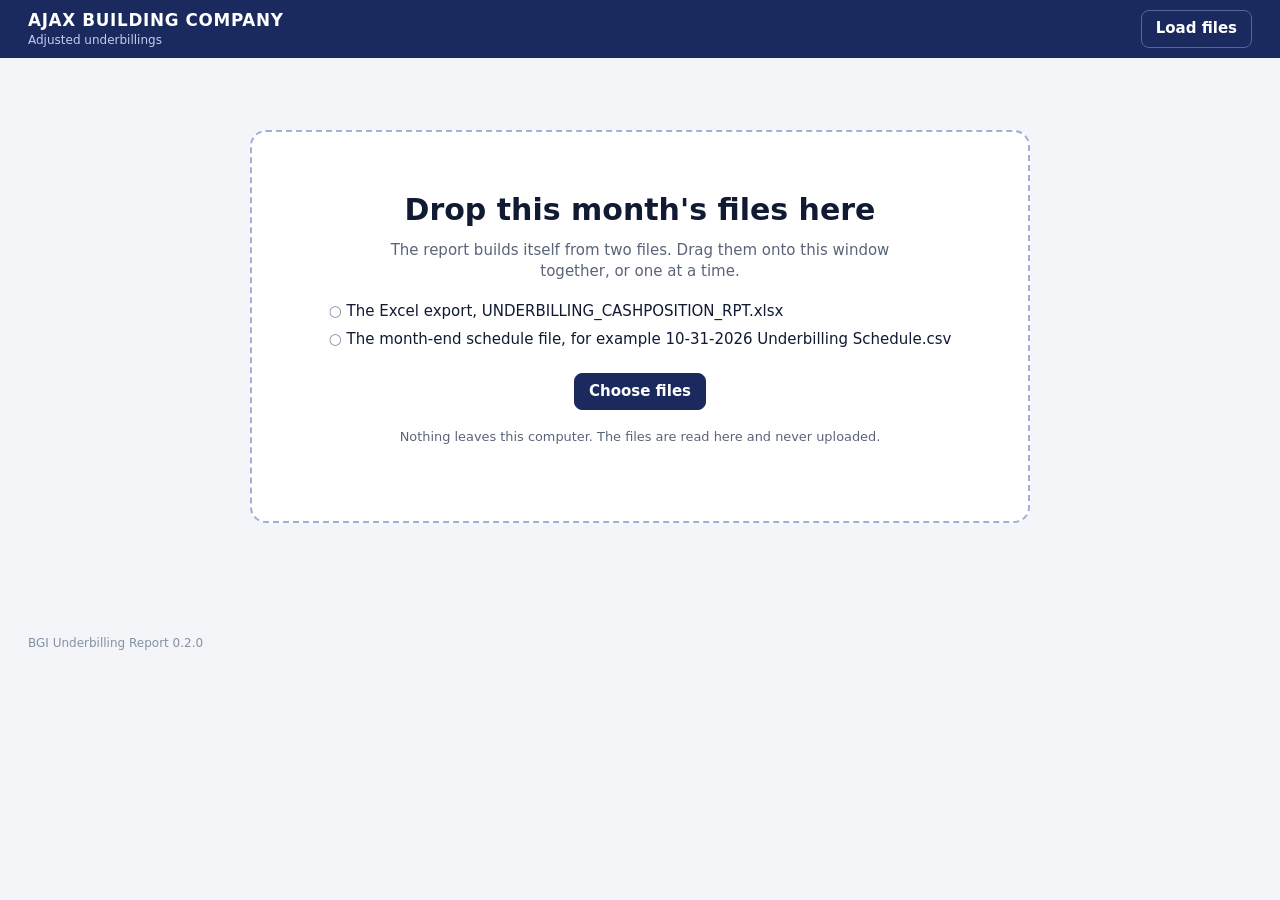
<file: cmd/bgi-underbilling/ui/index.html>
<!DOCTYPE html>
<html lang="en">
<head>
<meta charset="utf-8">
<meta name="viewport" content="width=device-width, initial-scale=1">
<meta name="referrer" content="no-referrer">

<link rel="icon" type="image/svg+xml" href="[data-uri]">
<link rel="icon" type="image/png" sizes="256x256" href="[data-uri]">
<title>Ajax Building Company: Adjusted Underbillings</title>
<style nonce="__CSP_NONCE__">
:root {
  --ink: #101b33;
  --navy: #1b2a5e;
  --navy-deep: #131f47;
  --paper: #f3f5f9;
  --card: #ffffff;
  --line: #dde3ec;
  --line-soft: #ebeff5;
  --muted: #5a6478;
  --faint: #8590a3;
  --hivis: #f2b705;
  --tint: #eef3ff;
  --up: #b42318;
  --up-bg: #fdecea;
  --down: #067647;
  --down-bg: #e6f6ee;
  --warn-ink: #7a4b00;
  --warn-bg: #fff4d6;
  --warn-line: #f0d48a;
  --s1: #2a78d6; --s2: #eb6834; --s3: #1baf7a; --s4: #eda100; --s5: #e87ba4; --s7: #6250d6; --s-none: #9aa3b2;
  --display: Bahnschrift, "DIN Alternate", "Segoe UI Variable Display", "Segoe UI", system-ui, sans-serif;
  --body: "Segoe UI Variable Text", "Segoe UI", system-ui, -apple-system, "Helvetica Neue", Arial, sans-serif;
  --radius: 10px;
}
* { box-sizing: border-box; }
html { font-size: 15px; }
body { margin: 0; font-family: var(--body); color: var(--ink); background: var(--paper); line-height: 1.45; -webkit-font-smoothing: antialiased; }
button, select, input { font: inherit; color: inherit; }
.num { font-variant-numeric: tabular-nums; white-space: nowrap; }
.muted { color: var(--muted); }
.sr { position: absolute; width: 1px; height: 1px; overflow: hidden; clip: rect(0 0 0 0); }
:focus-visible { outline: 3px solid var(--hivis); outline-offset: 2px; border-radius: 4px; }

/* ---------- top bar ---------- */
.bar { background: var(--navy); color: #fff; position: sticky; top: 0; z-index: 20; }
.bar-in { max-width: 1480px; margin: 0 auto; padding: 0 28px; display: flex; align-items: stretch; gap: 28px; min-height: 58px; }
.brand { display: flex; flex-direction: column; justify-content: center; padding: 8px 0; }
.brand b { font-family: var(--display); font-weight: 700; font-size: 1.12rem; letter-spacing: .04em; }
.brand span { font-size: .8rem; color: #c3cdee; }
.tabs { display: flex; align-items: stretch; gap: 4px; margin-left: 12px; }
.tab { background: none; border: 0; color: #c9d2f0; padding: 0 16px; cursor: pointer; font-weight: 600; border-bottom: 4px solid transparent; border-top: 4px solid transparent; }
.tab:hover { color: #fff; }
.tab[aria-selected="true"] { color: #fff; border-bottom-color: var(--hivis); }
.bar-actions { margin-left: auto; display: flex; align-items: center; gap: 10px; }
.btn { border: 1px solid var(--line); background: #fff; color: var(--ink); border-radius: 8px; padding: 7px 14px; cursor: pointer; font-weight: 600; }
.btn:hover { border-color: var(--navy); }
.bar .btn { background: transparent; color: #fff; border-color: #56659c; }
.bar .btn:hover { border-color: #fff; }
.btn-primary { background: var(--navy); color: #fff; border-color: var(--navy); }
.btn-primary:hover { background: var(--navy-deep); }

main { max-width: 1480px; margin: 0 auto; padding: 24px 28px 64px; }
.source-line { font-size: .86rem; color: var(--muted); margin: 0 0 18px; display: flex; flex-wrap: wrap; gap: 6px 18px; align-items: center; }
.source-line b { color: var(--ink); font-weight: 600; }
.pill { display: inline-flex; align-items: center; gap: 6px; border-radius: 999px; padding: 2px 10px; font-size: .8rem; font-weight: 600; white-space: nowrap; }
.pill-warn { background: var(--warn-bg); color: var(--warn-ink); border: 1px solid var(--warn-line); }
.pill-ok { background: var(--down-bg); color: var(--down); }
.pill-bad { background: var(--up-bg); color: var(--up); }
.pill-src { background: var(--tint); color: var(--navy); }
.linkish { background: none; border: 0; padding: 0; color: var(--navy); text-decoration: underline; cursor: pointer; font-weight: 600; }

/* ---------- hero ---------- */
.hero { display: grid; grid-template-columns: minmax(340px, 1.25fr) minmax(320px, 1fr) minmax(320px, 1.1fr); gap: 18px; margin-bottom: 22px; }
.panel { background: var(--card); border: 1px solid var(--line); border-radius: var(--radius); padding: 20px 22px; }
.panel h2 { font-family: var(--display); font-size: 1.02rem; font-weight: 600; margin: 0 0 12px; letter-spacing: .01em; }
.headline { background: var(--navy); color: #fff; border-color: var(--navy); display: flex; flex-direction: column; }
.headline .asof { color: #c3cdee; font-size: .92rem; }
.headline .big { font-family: var(--display); font-weight: 700; font-size: clamp(2.6rem, 4.2vw, 3.7rem); line-height: 1.05; margin: 6px 0 2px; letter-spacing: -.01em; }
.headline .what { font-size: 1.05rem; }
.headline .delta { margin-top: 10px; font-size: 1rem; color: #e8ecfa; }
.headline .delta b { color: #fff; }
.trend { margin-top: auto; padding-top: 18px; display: grid; grid-auto-flow: column; grid-auto-columns: 1fr; gap: 10px; align-items: end; }
.trend .col { display: flex; flex-direction: column; align-items: stretch; gap: 4px; }
.trend .val { font-size: .86rem; color: #dfe5f7; font-variant-numeric: tabular-nums; }
.trend .barwrap { height: 92px; display: flex; align-items: flex-end; }
.trend .b { width: 100%; background: #4a5b99; border-radius: 4px 4px 0 0; min-height: 3px; }
.trend .col.now .b { background: var(--hivis); }
.trend .col.now .val { color: #fff; font-weight: 700; }
.trend .lab { font-size: .8rem; color: #c3cdee; border-top: 1px solid #44548f; padding-top: 4px; }

.donut-wrap { display: flex; gap: 18px; align-items: center; }
.donut-wrap svg { flex: 0 0 auto; }
.hero .donut-wrap { flex-direction: column; align-items: stretch; gap: 8px; }
.hero .donut-wrap svg { align-self: center; }
.legend { list-style: none; margin: 0; padding: 0; flex: 1; min-width: 0; }
.legend li { display: grid; grid-template-columns: 14px 1fr auto; gap: 4px 10px; align-items: center; padding: 7px 0; border-bottom: 1px solid var(--line-soft); }
.legend li:last-child { border-bottom: 0; }
.legend .sw { width: 12px; height: 12px; border-radius: 3px; }
.legend .nm { font-weight: 600; }
.legend .nm small { display: block; font-weight: 400; color: var(--muted); font-size: .8rem; }
.legend .v { text-align: right; font-variant-numeric: tabular-nums; font-weight: 600; }
.legend .v small { display: block; font-weight: 400; color: var(--muted); font-size: .8rem; }
.legend button.rowbtn { all: unset; display: contents; cursor: pointer; }

.movers { display: grid; grid-template-columns: 1fr; gap: 14px; }
.movers h3 { margin: 0 0 6px; font-size: .86rem; font-weight: 600; color: var(--muted); }
.movers ol { list-style: none; margin: 0; padding: 0; }
.movers li button { all: unset; cursor: pointer; display: grid; grid-template-columns: 1fr auto; gap: 8px; width: 100%; padding: 6px 4px; border-bottom: 1px solid var(--line-soft); box-sizing: border-box; }
.movers li button:hover { background: var(--tint); }
.movers .n { overflow: hidden; text-overflow: ellipsis; white-space: nowrap; font-size: .9rem; }
.movers .d { font-variant-numeric: tabular-nums; font-weight: 600; font-size: .9rem; }
.up { color: var(--up); } .down { color: var(--down); }

/* ---------- filters ---------- */
.filters { display: flex; flex-wrap: wrap; gap: 10px; align-items: center; margin: 0 0 12px; }
.filters input[type=search], .filters select, .picker select { border: 1px solid var(--line); border-radius: 8px; padding: 8px 12px; background: #fff; min-width: 240px; }
.filter-note { background: var(--tint); border: 1px solid #cfdcff; border-radius: 8px; padding: 9px 14px; margin: 0 0 12px; }

/* ---------- schedule table ---------- */
.section { background: var(--card); border: 1px solid var(--line); border-radius: var(--radius); margin-bottom: 18px; overflow: hidden; }
.section-head { display: flex; align-items: baseline; gap: 14px; padding: 16px 20px 12px; border-bottom: 1px solid var(--line); }
.section-head h2 { font-family: var(--display); font-size: 1.25rem; font-weight: 600; margin: 0; }
.section-head .count { color: var(--muted); }
.section-head .blurb { color: var(--muted); font-size: .88rem; flex: 1; }
.section-head .sub { font-family: var(--display); font-size: 1.35rem; font-weight: 700; font-variant-numeric: tabular-nums; }
.tablewrap { overflow-x: auto; }
table.sched { width: 100%; border-collapse: collapse; font-size: .92rem; }
table.sched th { text-align: left; font-weight: 600; color: var(--muted); font-size: .8rem; padding: 9px 12px; border-bottom: 1px solid var(--line); background: #fafbfd; white-space: nowrap; vertical-align: bottom; }
table.sched th.r, table.sched td.r { text-align: right; }
table.sched td { padding: 10px 12px; border-bottom: 1px solid var(--line-soft); vertical-align: middle; }
table.sched tr.line { cursor: pointer; }
table.sched tr.line:hover td { background: #f6f8fd; }
table.sched tr.line:hover td.now { background: #e3ebff; }
table.sched td.job b { display: block; font-weight: 600; }
table.sched td.job small { color: var(--faint); font-variant-numeric: tabular-nums; }
table.sched th.now, table.sched td.now { background: var(--tint); }
table.sched td.now { font-weight: 700; color: var(--navy); }
table.sched td.prior { color: var(--muted); }
table.sched tr.subtotal td { font-weight: 700; border-top: 2px solid var(--ink); border-bottom: 0; background: #fafbfd; }
table.sched tr.subtotal td.now { background: var(--tint); }
.chg { display: inline-flex; align-items: center; gap: 4px; font-variant-numeric: tabular-nums; font-weight: 600; }
.chg.flat { color: var(--faint); font-weight: 400; }
.tag { font-size: .74rem; border-radius: 4px; padding: 1px 6px; font-weight: 600; }
.tag-new { background: var(--up-bg); color: var(--up); }
.tag-clear { background: var(--down-bg); color: var(--down); }
.pct { display: grid; grid-template-columns: 54px 44px; gap: 8px; align-items: center; justify-content: end; }
.pct .track { display: block; height: 6px; background: var(--line-soft); border-radius: 3px; overflow: hidden; }
.pct .fill { display: block; height: 100%; background: var(--navy); border-radius: 3px; }
.see { color: var(--navy); font-weight: 600; white-space: nowrap; font-size: .86rem; }
.comment { color: var(--muted); font-size: .86rem; max-width: 180px; }
.grand { background: var(--navy); color: #fff; border-radius: var(--radius); padding: 16px 22px; display: flex; flex-wrap: wrap; align-items: baseline; gap: 10px 34px; }
.grand .t { font-family: var(--display); font-size: 1.2rem; font-weight: 600; margin-right: auto; }
.grand .p { text-align: right; }
.grand .p small { display: block; color: #c3cdee; font-size: .8rem; }
.grand .p b { font-family: var(--display); font-size: 1.3rem; font-variant-numeric: tabular-nums; }
.grand .p.now b { color: var(--hivis); font-size: 1.6rem; }

/* ---------- calc tab ---------- */
.picker { display: flex; flex-wrap: wrap; gap: 10px; align-items: center; margin-bottom: 16px; }
.picker select { min-width: 380px; max-width: 100%; }
.jobhead { display: flex; flex-wrap: wrap; gap: 8px 24px; align-items: flex-end; margin-bottom: 16px; }
.jobhead h1 { font-family: var(--display); font-size: 1.9rem; line-height: 1.15; margin: 0; font-weight: 700; }
.jobhead .code { color: var(--muted); font-variant-numeric: tabular-nums; }
.facts { display: flex; flex-wrap: wrap; gap: 6px 22px; margin: 6px 0 0; padding: 0; list-style: none; color: var(--muted); font-size: .9rem; }
.facts b { color: var(--ink); font-weight: 600; }
.calc-grid { display: grid; grid-template-columns: minmax(0, 1fr) minmax(0, 1fr); gap: 18px; align-items: start; }
.calc-grid .wide { grid-column: 1 / -1; }
.step { display: flex; align-items: center; gap: 10px; margin: 0 0 14px; }
.step h2 { margin: 0; }
.step .src { margin-left: auto; }
.eq { border: 1px solid var(--line); border-radius: 8px; padding: 12px 14px; margin-bottom: 12px; background: #fcfdff; }
.eq-title { font-weight: 600; margin-bottom: 8px; }
.eq-row { display: flex; flex-wrap: wrap; align-items: flex-end; gap: 8px 12px; }
.term { display: flex; flex-direction: column; min-width: 0; }
.term .l { font-size: .78rem; color: var(--muted); }
.term .v { font-family: var(--display); font-size: 1.25rem; font-weight: 600; font-variant-numeric: tabular-nums; }
.term .c { font-size: .7rem; color: var(--faint); font-family: Consolas, "Cascadia Mono", monospace; }
.term.result .v { color: var(--navy); font-weight: 700; }
.op { font-family: var(--display); font-size: 1.4rem; color: var(--faint); padding-bottom: 14px; }
.eq-note { margin-top: 8px; font-size: .88rem; color: var(--muted); }
.eq-note .off { color: var(--warn-ink); font-weight: 600; }
.callout { border-radius: 8px; padding: 12px 14px; margin-bottom: 12px; font-size: .93rem; }
.callout-warn { background: var(--warn-bg); border: 1px solid var(--warn-line); color: #4d3200; }
.callout-ok { background: var(--down-bg); border: 1px solid #b7e4cd; color: #064e33; }
.callout b { display: block; margin-bottom: 4px; }
.callout ul { margin: 6px 0 0; padding-left: 18px; }
.plain { font-size: 1.02rem; margin: 0 0 12px; }
.plain li { margin-bottom: 4px; }
.walk { display: grid; grid-auto-flow: column; grid-auto-columns: 1fr; gap: 10px; margin: 0 0 14px; }
.walk .cell { border: 1px solid var(--line); border-radius: 8px; padding: 10px 12px; }
.walk .cell small { color: var(--muted); display: block; font-size: .8rem; }
.walk .cell b { font-family: var(--display); font-size: 1.3rem; font-variant-numeric: tabular-nums; }
.walk .cell.now { background: var(--tint); border-color: #cfdcff; }
.walk .cell.now b { color: var(--navy); font-size: 1.6rem; }
table.mini { width: 100%; border-collapse: collapse; font-size: .9rem; }
table.mini th { text-align: left; color: var(--muted); font-weight: 600; font-size: .8rem; padding: 7px 8px; border-bottom: 1px solid var(--line); white-space: nowrap; }
table.mini td { padding: 8px; border-bottom: 1px solid var(--line-soft); }
table.mini th.r, table.mini td.r { text-align: right; }
table.mini tr.total td { font-weight: 700; border-top: 2px solid var(--ink); border-bottom: 0; }
table.mini tr.asked td:first-child { font-weight: 600; }
table.mini tr.clickable { cursor: pointer; }
table.mini tr.clickable:hover td { background: #f6f8fd; }
.sw-i { display: inline-block; width: 10px; height: 10px; border-radius: 3px; margin-right: 8px; }
.none { color: var(--faint); font-style: italic; font-size: .84rem; }
details.subs summary { cursor: pointer; font-weight: 600; color: var(--navy); padding: 4px 0; }
details.subs[open] summary { margin-bottom: 8px; }

/* ---------- data check ---------- */
.cards { display: grid; grid-template-columns: repeat(auto-fit, minmax(300px, 1fr)); gap: 18px; margin-bottom: 18px; }
.cards .panel p { margin: 0 0 6px; }
.status { font-weight: 700; white-space: nowrap; }
.status.pass { color: var(--down); } .status.fail { color: var(--up); }
code.f { font-family: Consolas, "Cascadia Mono", monospace; font-size: .8rem; color: var(--muted); }

/* ---------- empty / drop ---------- */
.drop { border: 2px dashed #9fb0d8; border-radius: 16px; background: #fff; padding: 56px 28px; text-align: center; max-width: 780px; margin: 48px auto; }
.drop h1 { font-family: var(--display); font-size: 2rem; margin: 0 0 8px; }
.drop p { color: var(--muted); margin: 0 auto 18px; max-width: 560px; }
.drop .need { display: inline-grid; text-align: left; gap: 6px; margin: 0 0 22px; padding: 0; list-style: none; }
.drop .need li::before { content: "○  "; color: var(--faint); }
.drop .need li.have::before { content: "✓  "; color: var(--down); font-weight: 700; }
body.dragging .drop, body.dragging main { outline: 4px solid var(--hivis); outline-offset: -4px; }
.toast { position: fixed; left: 50%; bottom: 26px; transform: translateX(-50%); background: var(--ink); color: #fff; padding: 12px 18px; border-radius: 10px; max-width: 720px; z-index: 50; box-shadow: 0 8px 28px rgba(16, 27, 51, .28); }
.toast.err { background: var(--up); }
footer.foot { max-width: 1480px; margin: 0 auto; padding: 0 28px 28px; color: var(--faint); font-size: .8rem; }

@media (max-width: 1180px) { .hero { grid-template-columns: 1fr 1fr; } .hero .headline { grid-column: 1 / -1; } .calc-grid { grid-template-columns: 1fr; } }
@media (max-width: 760px) { .hero { grid-template-columns: 1fr; } .bar-in { flex-wrap: wrap; gap: 6px 14px; } .tabs { margin-left: 0; order: 3; width: 100%; } .movers { grid-template-columns: 1fr; } .donut-wrap { flex-direction: column; align-items: stretch; } main { padding: 16px; } }
@media (prefers-reduced-motion: no-preference) { .trend .b, .pct .fill { transition: height .35s ease, width .35s ease; } }

@media print {
  @page { size: landscape; margin: 10mm; }
  html { font-size: 11px; }
  body { background: #fff; }
  .bar { position: static; }
  .tabs, .bar-actions, .filters, .picker, .see, .toast, th.seecol, td.seecol { display: none !important; }
  .bar, .headline, .grand, .trend .b, .legend .sw, .pct .fill, table.sched th.now, table.sched td.now, .callout, .pill { -webkit-print-color-adjust: exact; print-color-adjust: exact; }
  main { padding: 10px 0; max-width: none; }
  .section, .panel, .eq { break-inside: avoid; }
  .section { overflow: visible; }
  table.sched tr { break-inside: avoid; }
  details.subs > *:not(summary) { display: block; }
}

/* ---------- v0.2 ---------- */
.req { display: inline-flex; align-items: center; background: var(--warn-bg); color: var(--warn-ink); border: 1px dashed #d2a233; border-radius: 6px; padding: 1px 8px; font: 700 .78rem var(--body); white-space: nowrap; cursor: default; }
.term .v .req { font-size: .86rem; padding: 4px 10px; }
.linkish .req { cursor: pointer; margin-right: 4px; }
.reqs { margin: 10px 0 0; display: flex; flex-wrap: wrap; gap: 8px; }
td.reqcell { text-align: center; vertical-align: middle; background: #fffbef; border-left: 1px solid var(--line-soft); border-right: 1px solid var(--line-soft); }
.section-head .sub { margin-left: auto; }
.sortbtn { all: unset; cursor: pointer; display: inline-flex; align-items: center; gap: 5px; font-weight: 600; border-radius: 4px; }
.sortbtn:hover { color: var(--ink); }
.sortbtn:focus-visible { outline: 3px solid var(--hivis); outline-offset: 2px; }
.sortbtn .arr { font-size: .68rem; color: #b6bfce; }
.sortbtn.on { color: var(--navy); }
.sortbtn.on .arr { color: var(--navy); }
table.sched th.r .sortbtn { flex-direction: row-reverse; }
table.sched th.c, table.sched td.c { text-align: center; }
.pct { display: inline-flex; flex-direction: column; align-items: center; gap: 4px; }
.pct .num { font-weight: 600; }
.pct .track { width: 88px; }
.mathline { display: flex; flex-wrap: wrap; align-items: flex-end; gap: 10px 18px; padding: 16px 18px; background: var(--tint); border: 1px solid #cfdcff; border-radius: 8px; margin-bottom: 14px; }
.mathline .term .v { font-size: 1.75rem; }
.mathline .op { font-size: 1.8rem; padding-bottom: 16px; }
.kv { display: grid; grid-template-columns: repeat(auto-fit, minmax(170px, 1fr)); gap: 12px 20px; margin: 4px 0 0; }
.kv dt { font-size: .78rem; color: var(--muted); }
.kv dd { margin: 0; font-weight: 600; font-variant-numeric: tabular-nums; }
h3.sub-h { font-family: var(--display); font-size: .98rem; font-weight: 600; margin: 20px 0 6px; }
.eq-note:empty { display: none; }
table.sched td.job { min-width: 230px; }
@media print { .sortbtn .arr { display: none; } }

</style>
</head>
<body>
<div id="app"></div>
<input type="file" id="file" accept=".xlsx,.csv" multiple hidden>
<div id="toast" class="toast" role="status" aria-live="polite" hidden></div>
<noscript>This report needs JavaScript. Open it in Microsoft Edge or Google Chrome.</noscript>
<script nonce="__CSP_NONCE__">
globalThis.BGI = globalThis.BGI || {}; globalThis.BGI.version = "0.2.0";
/*
 * Minimal, dependency-free .xlsx reader.
 *
 * An .xlsx file is a ZIP of XML parts. This reads only what the report needs:
 * the shared-string table and the cell values of one worksheet. It never
 * evaluates formulas, macros or external links, and it never touches the
 * network. Works in any modern browser and in Node 18+ (for the tests).
 */
(function (BGI) {
  'use strict';

  var MAX_FILE_BYTES = 60 * 1024 * 1024;      // refuse inputs larger than 60 MB
  var MAX_INFLATED_BYTES = 300 * 1024 * 1024; // zip-bomb guard across all parts read
  var MAX_ROWS = 200000;

  function XlsxError(message) {
    var e = new Error(message);
    e.name = 'XlsxError';
    return e;
  }

  // ---------- ZIP ----------

  function readZipDirectory(bytes) {
    var view = new DataView(bytes.buffer, bytes.byteOffset, bytes.byteLength);
    var eocd = -1;
    var min = Math.max(0, bytes.length - 65557);
    for (var i = bytes.length - 22; i >= min; i--) {
      if (view.getUint32(i, true) === 0x06054b50) { eocd = i; break; }
    }
    if (eocd < 0) throw XlsxError('This is not an Excel .xlsx file (no ZIP directory found).');
    var count = view.getUint16(eocd + 10, true);
    var offset = view.getUint32(eocd + 16, true);
    var decoder = new TextDecoder('utf-8');
    var entries = {};
    for (var n = 0; n < count; n++) {
      if (offset + 46 > bytes.length || view.getUint32(offset, true) !== 0x02014b50) {
        throw XlsxError('The Excel file is damaged (bad ZIP directory).');
      }
      var method = view.getUint16(offset + 10, true);
      var compressedSize = view.getUint32(offset + 20, true);
      var size = view.getUint32(offset + 24, true);
      var nameLen = view.getUint16(offset + 28, true);
      var extraLen = view.getUint16(offset + 30, true);
      var commentLen = view.getUint16(offset + 32, true);
      var localOffset = view.getUint32(offset + 42, true);
      var name = decoder.decode(bytes.subarray(offset + 46, offset + 46 + nameLen));
      entries[name] = { name: name, method: method, compressedSize: compressedSize, size: size, localOffset: localOffset };
      offset += 46 + nameLen + extraLen + commentLen;
    }
    return { bytes: bytes, view: view, entries: entries, inflated: 0 };
  }

  async function inflateRaw(data) {
    var ds = new DecompressionStream('deflate-raw');
    var writer = ds.writable.getWriter();
    writer.write(data).catch(function () {});
    writer.close().catch(function () {});
    var reader = ds.readable.getReader();
    var chunks = [];
    var total = 0;
    for (;;) {
      var r = await reader.read();
      if (r.done) break;
      total += r.value.length;
      if (total > MAX_INFLATED_BYTES) throw XlsxError('The Excel file is too large to read safely.');
      chunks.push(r.value);
    }
    var out = new Uint8Array(total);
    var pos = 0;
    for (var i = 0; i < chunks.length; i++) { out.set(chunks[i], pos); pos += chunks[i].length; }
    return out;
  }

  async function readEntry(zip, name) {
    var e = zip.entries[name];
    if (!e) return null;
    var v = zip.view;
    if (v.getUint32(e.localOffset, true) !== 0x04034b50) throw XlsxError('The Excel file is damaged (bad ZIP entry).');
    var nameLen = v.getUint16(e.localOffset + 26, true);
    var extraLen = v.getUint16(e.localOffset + 28, true);
    var start = e.localOffset + 30 + nameLen + extraLen;
    var data = zip.bytes.subarray(start, start + e.compressedSize);
    var out;
    if (e.method === 0) out = data;
    else if (e.method === 8) out = await inflateRaw(data);
    else throw XlsxError('The Excel file uses a compression method this reader does not support.');
    zip.inflated += out.length;
    if (zip.inflated > MAX_INFLATED_BYTES) throw XlsxError('The Excel file is too large to read safely.');
    return new TextDecoder('utf-8').decode(out);
  }

  // ---------- XML helpers (regex based; the parts we read are machine-written) ----------

  var ENTITIES = { amp: '&', lt: '<', gt: '>', quot: '"', apos: "'" };
  function unescapeXml(s) {
    if (s.indexOf('&') < 0) return s;
    return s.replace(/&(#x[0-9a-fA-F]+|#\d+|amp|lt|gt|quot|apos);/g, function (m, g) {
      if (g[0] === '#') {
        var code = g[1] === 'x' ? parseInt(g.slice(2), 16) : parseInt(g.slice(1), 10);
        return code > 0 && code <= 0x10ffff ? String.fromCodePoint(code) : '';
      }
      return ENTITIES[g];
    }).replace(/_x([0-9A-Fa-f]{4})_/g, function (m, h) { return String.fromCharCode(parseInt(h, 16)); });
  }

  function attr(tagAttrs, name) {
    var m = new RegExp('(?:^|\\s)' + name + '="([^"]*)"').exec(tagAttrs);
    return m ? unescapeXml(m[1]) : null;
  }

  function textRuns(xml) {
    // Concatenate every <t> inside the fragment, skipping phonetic runs.
    var cleaned = xml.replace(/<rPh[\s\S]*?<\/rPh>/g, '');
    var out = '';
    var re = /<t(?:\s[^>]*)?>([\s\S]*?)<\/t>/g;
    var m;
    while ((m = re.exec(cleaned))) out += unescapeXml(m[1]);
    return out;
  }

  function parseSharedStrings(xml) {
    var list = [];
    if (!xml) return list;
    var re = /<si>([\s\S]*?)<\/si>|<si\/>/g;
    var m;
    while ((m = re.exec(xml))) list.push(m[1] ? textRuns(m[1]) : '');
    return list;
  }

  function colIndex(ref) {
    var n = 0;
    for (var i = 0; i < ref.length; i++) {
      var c = ref.charCodeAt(i);
      if (c < 65 || c > 90) break;
      n = n * 26 + (c - 64);
    }
    return n - 1;
  }

  function parseSheet(xml, shared) {
    var rows = [];
    var rowRe = /<row\b[^>]*?(?:\/>|>([\s\S]*?)<\/row>)/g;
    var rm;
    while ((rm = rowRe.exec(xml))) {
      if (rows.length >= MAX_ROWS) throw XlsxError('The sheet has more rows than this report supports.');
      var row = [];
      var body = rm[1];
      if (body) {
        var cellRe = /<c\b([^>]*?)(?:\/>|>([\s\S]*?)<\/c>)/g;
        var cm;
        while ((cm = cellRe.exec(body))) {
          var attrs = cm[1];
          var inner = cm[2];
          var ref = attr(attrs, 'r');
          var idx = ref ? colIndex(ref) : row.length;
          if (idx < 0 || idx > 16383) continue;
          var type = attr(attrs, 't') || 'n';
          var value = null;
          if (inner) {
            var vm = /<v>([\s\S]*?)<\/v>/.exec(inner);
            if (type === 'inlineStr') value = textRuns(inner);
            else if (vm) {
              var raw = unescapeXml(vm[1]);
              if (type === 's') value = shared[parseInt(raw, 10)];
              else if (type === 'b') value = raw === '1';
              else if (type === 'str' || type === 'e') value = raw;
              else { var num = Number(raw); value = isFinite(num) ? num : raw; }
              if (value === undefined) value = null;
            }
          }
          row[idx] = value;
        }
      }
      rows.push(row);
    }
    return rows;
  }

  /**
   * Read one worksheet as an array of rows (arrays of cell values).
   * preferredSheet: sheet name to use when present; otherwise the first sheet.
   * Returns { sheetName, rows, sheetNames }.
   */
  async function readWorkbook(arrayBuffer, preferredSheet) {
    if (typeof DecompressionStream === 'undefined') {
      throw XlsxError('This browser is too old to open Excel files. Use a current version of Edge or Chrome.');
    }
    var bytes = arrayBuffer instanceof Uint8Array ? arrayBuffer : new Uint8Array(arrayBuffer);
    if (bytes.length > MAX_FILE_BYTES) throw XlsxError('That file is larger than 60 MB, which is not a normal export.');
    if (bytes.length < 4 || bytes[0] !== 0x50 || bytes[1] !== 0x4b) {
      throw XlsxError('This is not an Excel .xlsx file. Export the report from Excel as .xlsx and try again.');
    }
    var zip = readZipDirectory(bytes);
    var wbXml = await readEntry(zip, 'xl/workbook.xml');
    var relsXml = await readEntry(zip, 'xl/_rels/workbook.xml.rels');
    if (!wbXml || !relsXml) throw XlsxError('This file is a ZIP but not an Excel workbook.');

    var rels = {};
    var relRe = /<Relationship\b([^>]*?)\/?>/g;
    var m;
    while ((m = relRe.exec(relsXml))) rels[attr(m[1], 'Id')] = attr(m[1], 'Target');

    var sheets = [];
    var sheetRe = /<sheet\b([^>]*?)\/?>/g;
    while ((m = sheetRe.exec(wbXml))) {
      var target = rels[attr(m[1], 'r:id')];
      if (!target) continue;
      target = target.replace(/^\/?(xl\/)?/, '');
      sheets.push({ name: attr(m[1], 'name'), path: 'xl/' + target });
    }
    if (!sheets.length) throw XlsxError('The workbook has no worksheets.');
    var chosen = sheets[0];
    for (var i = 0; i < sheets.length; i++) if (sheets[i].name === preferredSheet) chosen = sheets[i];

    var shared = parseSharedStrings(await readEntry(zip, 'xl/sharedStrings.xml'));
    var sheetXml = await readEntry(zip, chosen.path);
    if (!sheetXml) throw XlsxError('The worksheet "' + chosen.name + '" could not be read.');
    return {
      sheetName: chosen.name,
      sheetNames: sheets.map(function (s) { return s.name; }),
      rows: parseSheet(sheetXml, shared)
    };
  }

  BGI.xlsx = { readWorkbook: readWorkbook, _parseSheet: parseSheet, _parseSharedStrings: parseSharedStrings };
})(typeof globalThis !== 'undefined' ? (globalThis.BGI = globalThis.BGI || {}) : (window.BGI = window.BGI || {}));

/*
 * Calculation engine. Hard rules only: every figure the report shows is either
 * read straight from an input file or produced by one of the formulas below.
 * No estimates, no AI, no network. All money is held in whole cents.
 *
 * Inputs
 *   1. The UNDERBILLING_CASHPOSITION_RPT Excel export (one row per job, plus a
 *      SUBJOB_DETAIL column carrying each sub-job's figures).
 *   2. The month-end Adjusted Underbillings schedule (CSV, one row per line of
 *      the schedule the CFO issues).
 *
 * Rules are documented for people in docs/RULES.md; keep the two in step.
 */
(function (BGI) {
  'use strict';

  var RULES = {
    SMALL_JOB_THRESHOLD_DOLLARS: 10000, // schedule groups jobs under this into one line
    BILLED_OVER_CONTRACT_TOLERANCE: 1.05, // billed may exceed contract by 5% before it is flagged
    IDENTITY_TOLERANCE_CENTS: 2,          // rounding allowance when re-checking the export's own math
    SCHEDULE_MATCH_TOLERANCE_DOLLARS: 1   // schedule is printed in whole dollars
  };

  var REQUIRED_COLUMNS = [
    'BU_CODE', 'JOB_CODE', 'JOB_NAME', 'PX', 'CONTRACT_VALUE', 'START_DATE',
    'COST_TO_DATE', 'BILLED_TO_DATE', 'UNDERBILLED_AMOUNT', 'OVERBILLED_AMOUNT',
    'NET_BILL_AMOUNT', 'AR_PAID_AMOUNT', 'AR_OUTSTANDING_AMOUNT',
    'AP_PAID_AMOUNT', 'PAID_AMOUNT_VOUCHER', 'PAID_AMOUNT_NON_VOUCHER',
    'AP_OUTSTANDING_AMOUNT', 'AP_OPEN_COUNT', 'CASH_POSITION', 'SUBJOB_DETAIL'
  ];

  // Positional layout of each entry in SUBJOB_DETAIL (BigQuery struct order).
  var SUB_FIELDS = ['code', 'name', 'status', 'arStatus', 'contract', 'actStart', 'estStart', 'actCompl', 'estCompl',
    'start', 'end', 'cost', 'billed', 'under', 'netBill', 'cumBill', 'arPaid', 'arOut', 'apPaid', 'apV', 'apNV',
    'apOut', 'apOpen', 'lastJbb', 'lastAr', 'apCalc'];
  var SUB_MONEY = ['contract', 'cost', 'billed', 'under', 'netBill', 'cumBill', 'arPaid', 'arOut', 'apPaid', 'apV', 'apNV', 'apOut'];

  function EngineError(message) { var e = new Error(message); e.name = 'EngineError'; return e; }

  // ---------- primitives ----------

  function cents(v) {
    if (v === null || v === undefined || v === '') return 0;
    var n = typeof v === 'number' ? v : Number(String(v).replace(/[$,\s]/g, ''));
    if (!isFinite(n)) return 0;
    return Math.round(n * 100);
  }
  function text(v) { return v === null || v === undefined ? '' : String(v).trim(); }

  // Excel serial date -> 'YYYY-MM-DD'. Accepts ISO-like strings too.
  function isoDate(v) {
    if (v === null || v === undefined || v === '') return null;
    if (typeof v === 'number') {
      if (v < 1 || v > 2958465) return null;
      var ms = Math.round((Math.floor(v) - 25569) * 86400000);
      return new Date(ms).toISOString().slice(0, 10);
    }
    var m = /^(\d{4})-(\d{2})-(\d{2})/.exec(String(v));
    if (m) return m[1] + '-' + m[2] + '-' + m[3];
    m = /^(\d{1,2})\/(\d{1,2})\/(\d{2}|\d{4})$/.exec(String(v).trim());
    if (m) {
      var y = m[3].length === 2 ? 2000 + parseInt(m[3], 10) : parseInt(m[3], 10);
      return y + '-' + ('0' + m[1]).slice(-2) + '-' + ('0' + m[2]).slice(-2);
    }
    return null;
  }

  // ---------- AP categories ----------

  var CATEGORIES = [
    { id: 'GC', label: 'GCs', long: 'General conditions', requested: true },
    { id: 'GR', label: 'GRs', long: 'General requirements', requested: true },
    { id: 'GCGR', label: 'GCs / GRs combined', long: 'Sub-job that holds general conditions and general requirements together' },
    { id: 'TRADES', label: 'Trades', long: 'Trade contractors / cost of work', requested: true },
    { id: 'INS', label: 'Insurance', long: 'Insurance', requested: true },
    { id: 'PRECON', label: 'Precon', long: 'Preconstruction' },
    { id: 'PAYROLL', label: 'Payroll', long: 'Payroll' },
    { id: 'NR', label: 'Non-reimbursable', long: 'Non-reimbursable cost' },
    { id: 'FEE', label: 'GMP / fee', long: 'GMP and fee sub-jobs' },
    { id: 'ODP', label: 'Owner direct purchase', long: 'Owner direct purchase (ODP)' },
    { id: 'SEC', label: 'Ops / exec', long: 'Operations and executive sub-jobs (98 / 99)' },
    { id: 'EST', label: 'Estimating', long: 'Estimating (ES) job' },
    { id: 'OTHER', label: 'Other sub-jobs', long: 'Sub-jobs whose name does not state a category' },
    { id: 'MAIN', label: 'Main job number', long: 'Posted to the main job number, not to a category sub-job' }
  ];
  var CATEGORY_BY_ID = {};
  CATEGORIES.forEach(function (c, i) { c.order = i; CATEGORY_BY_ID[c.id] = c; });

  // Ordered: first match wins. Tested against the end of the sub-job name.
  var CATEGORY_RULES = [
    ['INS', /insur/i],
    ['NR', /non[\s-]*r(ei|ie)mb|noon\s+reimb|\bNRs?\b/i],
    ['GCGR', /GC'?s?\s*(\/|&|and)?\s*GR'?s?\s*$/i],
    ['GR', /\bGR'?s?\s*$|general\s+req/i],
    ['GC', /\bGC'?s?\s*$|general\s+cond/i],
    ['TRADES', /trades?\s*$|cost\s+of\s+(the\s+)?work|\bCOW\s*$/i],
    ['PRECON', /pre-?\s?con/i],
    ['PAYROLL', /payroll|\bPR\s*$/i],
    ['FEE', /\bGMP\s*$|\bfee\s*$/i],
    ['ODP', /\bODP\s*$/i],
    ['SEC', /\bops\b|\bexec\b|bonus|commission/i]
  ];

  function categorize(subCode, subName, jobCode) {
    if (subCode === jobCode) return 'MAIN';
    var name = text(subName);
    for (var i = 0; i < CATEGORY_RULES.length; i++) if (CATEGORY_RULES[i][1].test(name)) return CATEGORY_RULES[i][0];
    var suffix = subCode.indexOf(jobCode) === 0 ? subCode.slice(jobCode.length) : '';
    if (suffix === '98' || suffix === '99') return 'SEC';
    if (/ES$/i.test(subCode)) return 'EST';
    return 'OTHER';
  }

  // ---------- Excel export ----------

  function parseSubjobs(raw, jobCode, problems) {
    var out = [];
    if (!raw) return out;
    var parsed;
    try { parsed = JSON.parse(raw); } catch (e) { problems.push('Job ' + jobCode + ': SUBJOB_DETAIL could not be read.'); return out; }
    var list = parsed && Array.isArray(parsed.v) ? parsed.v : [];
    for (var i = 0; i < list.length; i++) {
      var f = list[i] && list[i].v && Array.isArray(list[i].v.f) ? list[i].v.f : null;
      if (!f || f.length < SUB_FIELDS.length) { problems.push('Job ' + jobCode + ': a sub-job entry has an unexpected layout.'); continue; }
      var s = {};
      for (var k = 0; k < SUB_FIELDS.length; k++) s[SUB_FIELDS[k]] = f[k] ? f[k].v : null;
      for (var j = 0; j < SUB_MONEY.length; j++) s[SUB_MONEY[j]] = cents(s[SUB_MONEY[j]]);
      s.code = text(s.code);
      s.name = text(s.name);
      s.apOpen = parseInt(s.apOpen, 10) || 0;
      s.category = categorize(s.code, s.name, jobCode);
      out.push(s);
    }
    return out;
  }

  function parseExport(rows) {
    if (!rows || rows.length < 2) throw EngineError('The Excel sheet is empty.');
    var header = rows[0].map(text);
    var col = {};
    header.forEach(function (h, i) { if (h) col[h] = i; });
    var missing = REQUIRED_COLUMNS.filter(function (c) { return !(c in col); });
    if (missing.length) {
      throw EngineError('This does not look like the UNDERBILLING_CASHPOSITION export. Missing column' +
        (missing.length > 1 ? 's' : '') + ': ' + missing.join(', ') + '.');
    }
    function get(r, name) { return name in col ? r[col[name]] : null; }

    var jobs = [];
    var byCode = {};
    var problems = [];
    var apCalcDates = {};
    for (var i = 1; i < rows.length; i++) {
      var r = rows[i];
      if (!r || !text(get(r, 'JOB_CODE'))) continue;
      var code = text(get(r, 'JOB_CODE'));
      if (byCode[code]) { problems.push('Job ' + code + ' appears more than once; the first row is used.'); continue; }
      var job = {
        code: code,
        name: text(get(r, 'JOB_NAME')),
        bu: text(get(r, 'BU_CODE')),
        px: text(get(r, 'PX')),
        rd: text(get(r, 'RD')),
        rd2: text(get(r, 'RD_2')),
        arStatus: text(get(r, 'AR_STATUS_DESCRIPTION')),
        startDate: isoDate(get(r, 'START_DATE')),
        lastArPost: isoDate(get(r, 'LAST_AR_POST_DATE')),
        lastBillPost: isoDate(get(r, 'LAST_JBB_POST_DATE')),
        apCalcDate: isoDate(get(r, 'AP_CALCULATION_DATE')),
        hasContract: get(r, 'CONTRACT_VALUE') !== null && get(r, 'CONTRACT_VALUE') !== undefined,
        contract: cents(get(r, 'CONTRACT_VALUE')),
        cost: cents(get(r, 'COST_TO_DATE')),
        billed: cents(get(r, 'BILLED_TO_DATE')),
        underReported: cents(get(r, 'UNDERBILLED_AMOUNT')),
        overReported: cents(get(r, 'OVERBILLED_AMOUNT')),
        position: text(get(r, 'BILLING_POSITION')),
        netBill: cents(get(r, 'NET_BILL_AMOUNT')),
        cumBill: cents(get(r, 'CUM_BILL_AMOUNT')),
        arPaid: cents(get(r, 'AR_PAID_AMOUNT')),
        arOut: cents(get(r, 'AR_OUTSTANDING_AMOUNT')),
        apPaid: cents(get(r, 'AP_PAID_AMOUNT')),
        apV: cents(get(r, 'PAID_AMOUNT_VOUCHER')),
        apNV: cents(get(r, 'PAID_AMOUNT_NON_VOUCHER')),
        apOut: cents(get(r, 'AP_OUTSTANDING_AMOUNT')),
        apOpen: Math.round(Number(get(r, 'AP_OPEN_COUNT')) || 0),
        cashReported: cents(get(r, 'CASH_POSITION')),
        cashPctReported: typeof get(r, 'CASH_POSITION_PERCENT') === 'number' ? get(r, 'CASH_POSITION_PERCENT') : null,
        subCount: Math.round(Number(get(r, 'JOB_AND_SUBJOB_COUNT')) || 0)
      };
      job.subs = parseSubjobs(get(r, 'SUBJOB_DETAIL'), code, problems);
      // Derived by this engine (never trusted from the file):
      job.under = job.cost - job.billed;          // Rule E1
      job.cash = job.arPaid - job.apPaid;         // Rule E3
      job.cashPct = job.contract !== 0 ? job.cash / job.contract : null; // Rule E7
      job.contractSubs = job.subs.reduce(function (a, s) { return a + s.contract; }, 0);
      job.checks = exportChecksForJob(job);
      if (job.apCalcDate) apCalcDates[job.apCalcDate] = (apCalcDates[job.apCalcDate] || 0) + 1;
      jobs.push(job);
      byCode[code] = job;
    }
    if (!jobs.length) throw EngineError('The Excel sheet has headers but no job rows.');
    var asOf = Object.keys(apCalcDates).sort().pop() || null;
    return { jobs: jobs, byCode: byCode, problems: problems, asOf: asOf, apCalcDates: apCalcDates };
  }

  function near(a, b) { return Math.abs(a - b) <= RULES.IDENTITY_TOLERANCE_CENTS; }
  function sumSubs(job, field) { return job.subs.reduce(function (a, s) { return a + s[field]; }, 0); }

  // Identity and plausibility checks on one row of the export.
  function exportChecksForJob(job) {
    var c = {};
    c.E1 = near(job.underReported, job.cost - job.billed);
    c.E2 = near(job.overReported, -job.underReported);
    c.E3 = near(job.cashReported, job.arPaid - job.apPaid);
    c.E4 = near(job.apPaid, job.apV + job.apNV);
    c.E5 = near(job.netBill, job.arPaid + job.arOut);
    c.E6 = !job.subs.length || (near(job.cost, sumSubs(job, 'cost')) && near(job.billed, sumSubs(job, 'billed')) &&
      near(job.netBill, sumSubs(job, 'netBill')) && near(job.arPaid, sumSubs(job, 'arPaid')) && near(job.arOut, sumSubs(job, 'arOut')) &&
      near(job.apPaid, sumSubs(job, 'apPaid')) && near(job.apOut, sumSubs(job, 'apOut')));
    c.E7 = job.cashPctReported === null || job.contract === 0 || Math.abs(job.cashPctReported - job.cash / job.contract) < 1e-6;
    // Plausibility: is the figure believable enough to act on?
    c.P1 = !(job.apPaid > 0 && job.cost < job.apPaid); // cost to date can never be less than what has already been paid out
    c.P2 = !(job.contract > 0 && job.billed > job.contract * RULES.BILLED_OVER_CONTRACT_TOLERANCE);
    return c;
  }

  var CHECK_TEXT = {
    E1: ['Underbilled amount = cost to date − billed to date', 'UNDERBILLED_AMOUNT = COST_TO_DATE − BILLED_TO_DATE'],
    E2: ['Overbilled amount is the mirror of underbilled', 'OVERBILLED_AMOUNT = −UNDERBILLED_AMOUNT'],
    E3: ['Cash position = collected from owner − paid out', 'CASH_POSITION = AR_PAID_AMOUNT − AP_PAID_AMOUNT'],
    E4: ['AP paid = voucher + non-voucher payments', 'AP_PAID_AMOUNT = PAID_AMOUNT_VOUCHER + PAID_AMOUNT_NON_VOUCHER'],
    E5: ['Net billed = collected + still owed by owner', 'NET_BILL_AMOUNT = AR_PAID_AMOUNT + AR_OUTSTANDING_AMOUNT'],
    E6: ['Job row = the sum of its sub-jobs', 'Each money column on the job row equals the sum of SUBJOB_DETAIL'],
    E7: ['Cash position % = cash position ÷ contract value', 'CASH_POSITION_PERCENT = CASH_POSITION ÷ CONTRACT_VALUE'],
    P1: ['Cost to date is at least what has already been paid out', 'COST_TO_DATE is lower than AP_PAID_AMOUNT'],
    P2: ['Billed to date does not exceed the contract value', 'BILLED_TO_DATE is more than 105% of CONTRACT_VALUE']
  };

  function apByCategory(job) {
    var map = {};
    job.subs.forEach(function (s) {
      var g = map[s.category] || (map[s.category] = { id: s.category, apPaid: 0, apV: 0, apNV: 0, apOut: 0, apOpen: 0, subs: [] });
      g.apPaid += s.apPaid; g.apV += s.apV; g.apNV += s.apNV; g.apOut += s.apOut; g.apOpen += s.apOpen; g.subs.push(s);
    });
    var rows = [];
    CATEGORIES.forEach(function (c) {
      var g = map[c.id];
      if (!g && !c.requested) return;                       // the four requested categories always show
      if (!g) g = { id: c.id, apPaid: 0, apV: 0, apNV: 0, apOut: 0, apOpen: 0, subs: [] };
      if (!c.requested && g.apPaid === 0 && g.apOut === 0) return; // hide empty extras
      g.label = c.label; g.long = c.long; g.requested = !!c.requested; g.present = !!map[c.id];
      rows.push(g);
    });
    var total = rows.reduce(function (a, g) { return a + g.apPaid; }, 0);
    rows.forEach(function (g) { g.share = total !== 0 ? g.apPaid / total : 0; });
    return { rows: rows, total: total, totalOut: rows.reduce(function (a, g) { return a + g.apOut; }, 0) };
  }

  // ---------- Schedule CSV ----------

  function parseCsv(textIn) {
    var s = String(textIn).replace(/^﻿/, '');
    var rows = [], row = [], field = '', q = false;
    for (var i = 0; i < s.length; i++) {
      var ch = s[i];
      if (q) {
        if (ch === '"') { if (s[i + 1] === '"') { field += '"'; i++; } else q = false; }
        else field += ch;
      } else if (ch === '"') q = true;
      else if (ch === ',') { row.push(field); field = ''; }
      else if (ch === '\n' || ch === '\r') {
        if (ch === '\r' && s[i + 1] === '\n') i++;
        row.push(field); field = '';
        if (row.length > 1 || row[0] !== '') rows.push(row);
        row = [];
      } else field += ch;
    }
    row.push(field);
    if (row.length > 1 || row[0] !== '') rows.push(row);
    return rows;
  }

  function wholeDollars(v) {
    var t = text(v);
    if (t === '' || t === '-') return 0;
    var neg = /^\(.*\)$/.test(t);
    var n = Number(t.replace(/[$,()\s]/g, ''));
    if (!isFinite(n)) throw EngineError('The schedule file has an amount that is not a number: "' + t + '".');
    return Math.round(neg ? -n : n);
  }

  // Display order: in process first, then not started, then the rolled-up small-jobs line.
  var SECTIONS = [
    { id: 'IN_PROCESS', title: 'Jobs in process' },
    { id: 'NOT_STARTED', title: 'Jobs not started yet' },
    { id: 'SMALL', title: 'Small jobs' }
  ];

  function parseSchedule(csvText) {
    var rows = parseCsv(csvText);
    if (rows.length < 2) throw EngineError('The schedule file is empty.');
    var header = rows[0].map(function (h) { return text(h).toLowerCase(); });
    var col = {};
    header.forEach(function (h, i) { col[h] = i; });
    var periodCols = header.filter(function (h) { return /^underbilling_\d{4}-\d{2}-\d{2}$/.test(h); }).sort();
    var netCol = header.filter(function (h) { return /^net_billing_\d{4}-\d{2}$/.test(h); })[0];
    var need = ['row_type', 'section', 'job_code', 'job_name'];
    var missing = need.filter(function (n) { return !(n in col); });
    if (missing.length || periodCols.length < 1) {
      throw EngineError('This does not look like an Underbilling Schedule file. It needs the columns row_type, section, job_code, job_name and at least one underbilling_YYYY-MM-DD column.');
    }
    var periods = periodCols.map(function (h) { return h.slice('underbilling_'.length); });
    var lines = [], printed = { subtotals: {}, total: null };
    for (var i = 1; i < rows.length; i++) {
      var r = rows[i];
      var g = function (name) { return name in col ? text(r[col[name]]) : ''; };
      var type = g('row_type').toLowerCase();
      var amounts = periodCols.map(function (h) { return wholeDollars(r[col[h]]); });
      var section = g('section').toUpperCase();
      if (type === 'subtotal') { printed.subtotals[section] = amounts; continue; }
      if (type === 'total') { printed.total = amounts; continue; }
      if (type !== 'job' && type !== 'small') throw EngineError('Schedule row ' + (i + 1) + ' has an unknown row_type "' + g('row_type') + '".');
      if (!SECTIONS.some(function (s) { return s.id === section; })) throw EngineError('Schedule row ' + (i + 1) + ' has an unknown section "' + g('section') + '".');
      var pct = g('billed_to_date_pct');
      lines.push({
        id: type === 'small' ? 'SMALL' : g('job_code'),
        type: type, section: section, code: g('job_code'), name: g('job_name'),
        am: g('area_manager'), px: g('project_executive'),
        amounts: amounts,
        constStart: isoDate(g('const_start')),
        netBilling: netCol && g(netCol) !== '' ? wholeDollars(g(netCol)) : null,
        billedPct: pct === '' ? null : Number(pct),
        comment: g('comment')
      });
    }
    if (!lines.length) throw EngineError('The schedule file has no job lines.');
    return { periods: periods, netMonth: netCol ? netCol.slice('net_billing_'.length) : null, lines: lines, printed: printed };
  }

  // When no schedule file is supplied, build the schedule from the export alone.
  // Rule S1: underbilled = cost to date - billed to date, listed when above zero.
  // Rule S2: under $10,000 rolls into the small-jobs line.
  // Rule S4: start date after the export date = not started; otherwise in process.
  function scheduleFromExport(exp) {
    var asOf = exp.asOf || new Date().toISOString().slice(0, 10);
    var lines = [], small = 0, threshold = RULES.SMALL_JOB_THRESHOLD_DOLLARS * 100;
    exp.jobs.forEach(function (j) {
      if (j.under <= 0) return;
      if (j.under < threshold) { small += j.under; return; }
      lines.push({
        id: j.code, type: 'job', section: j.startDate && j.startDate > asOf ? 'NOT_STARTED' : 'IN_PROCESS',
        code: j.code, name: j.name, am: j.rd2 || '', px: j.px, amounts: [Math.round(j.under / 100)],
        constStart: j.startDate, netBilling: null,
        billedPct: j.contract > 0 ? Math.round(j.billed / j.contract * 1000) / 10 : null, comment: ''
      });
    });
    lines.sort(function (a, b) { return b.amounts[0] - a.amounts[0]; });
    lines.push({ id: 'SMALL', type: 'small', section: 'SMALL', code: '', name: 'Jobs with underbillings less than $10,000',
      am: '', px: '', amounts: [Math.round(small / 100)], constStart: null, netBilling: null, billedPct: null, comment: '' });
    return { periods: [asOf], netMonth: null, lines: lines, printed: { subtotals: {}, total: null }, fromExport: true };
  }

  // ---------- Report (schedule + export joined) ----------

  function addArrays(a, b) { return a.map(function (v, i) { return v + b[i]; }); }
  function zeros(n) { var z = []; for (var i = 0; i < n; i++) z.push(0); return z; }

  function buildReport(schedule, exp) {
    var n = schedule.periods.length;
    var cur = n - 1, prev = n - 2;
    var asOf = schedule.periods[cur];
    var sections = SECTIONS.map(function (s) {
      var lines = schedule.lines.filter(function (l) { return l.section === s.id; });
      var computed = lines.reduce(function (a, l) { return addArrays(a, l.amounts); }, zeros(n));
      var printed = schedule.printed.subtotals[s.id] || null;
      // Printed lines are rounded to whole dollars, so a subtotal may differ by up to $0.50 per line.
      var tol = Math.max(1, Math.ceil(lines.length / 2));
      var ok = !printed || printed.every(function (p, i) { return Math.abs(p - computed[i]) <= tol; });
      return { id: s.id, title: s.title, lines: lines, computed: computed, subtotal: printed || computed, printed: !!printed, sumsOk: ok, tolerance: tol };
    }).filter(function (s) { return s.lines.length; });

    var totalFromSubs = sections.reduce(function (a, s) { return addArrays(a, s.subtotal); }, zeros(n));
    var total = schedule.printed.total || totalFromSubs;
    var totalOk = total.every(function (t, i) { return t === totalFromSubs[i]; });

    var matched = 0, jobLines = 0;
    schedule.lines.forEach(function (l) {
      l.current = l.amounts[cur];
      l.previous = prev >= 0 ? l.amounts[prev] : null;
      l.change = prev >= 0 ? l.current - l.previous : null;
      l.shareOfTotal = total[cur] !== 0 ? l.current / total[cur] : 0;
      l.excel = l.type === 'job' && exp ? exp.byCode[l.code] || null : null;
      if (l.type === 'job') { jobLines++; if (l.excel) matched++; }
      // Rule S4: section follows the construction start date.
      if (l.type === 'job' && l.constStart) {
        var expected = l.constStart > asOf ? 'NOT_STARTED' : 'IN_PROCESS';
        l.sectionOk = expected === l.section;
      } else l.sectionOk = null;
      // Rule X1: does the export arrive at the schedule's figure?
      if (l.excel) {
        l.excelUnderDollars = Math.max(0, l.excel.under) / 100;
        l.excelAgrees = Math.abs(l.excelUnderDollars - l.current) <= RULES.SCHEDULE_MATCH_TOLERANCE_DOLLARS;
      } else { l.excelUnderDollars = null; l.excelAgrees = null; }
      // Rule X2: Excel cost and billing are shown only when they are plausible and reproduce the line.
      l.excelUsable = !!(l.excel && l.excelAgrees && l.excel.checks.P1 && l.excel.checks.P2);
    });
    var ranked = schedule.lines.filter(function (l) { return l.type === 'job' && l.current > 0; })
      .sort(function (a, b) { return b.current - a.current; });
    ranked.forEach(function (l, i) { l.rank = i + 1; });

    return {
      asOf: asOf, periods: schedule.periods, netMonth: schedule.netMonth, cur: cur, prev: prev,
      sections: sections, total: total, totalOk: totalOk, lines: schedule.lines,
      jobLines: jobLines, matched: matched, rankedCount: ranked.length,
      fromExport: !!schedule.fromExport,
      exportAsOf: exp ? exp.asOf : null,
      exportStale: exp && exp.asOf ? exp.asOf < asOf : null,
      checks: exp ? summarizeChecks(exp, schedule.lines) : null
    };
  }

  function summarizeChecks(exp, lines) {
    var out = [];
    Object.keys(CHECK_TEXT).forEach(function (id) {
      var failed = exp.jobs.filter(function (j) { return !j.checks[id]; });
      out.push({ id: id, kind: id[0] === 'E' ? 'math' : 'plausible', title: CHECK_TEXT[id][0], formula: CHECK_TEXT[id][1],
        total: exp.jobs.length, failed: failed.length, examples: failed.slice(0, 5).map(function (j) { return j.code; }) });
    });
    var jobLines = lines.filter(function (l) { return l.type === 'job'; });
    var withExcel = jobLines.filter(function (l) { return l.excel; });
    out.push({ id: 'X0', kind: 'match', title: 'Every job on the schedule is found in the Excel export', formula: 'Matched on job number',
      total: jobLines.length, failed: jobLines.length - withExcel.length, examples: jobLines.filter(function (l) { return !l.excel; }).slice(0, 5).map(function (l) { return l.code; }) });
    var disagree = withExcel.filter(function (l) { return !l.excelAgrees; });
    out.push({ id: 'X1', kind: 'match', title: 'Excel underbilling agrees with the schedule (within $1)', formula: 'max(0, COST_TO_DATE − BILLED_TO_DATE) vs. the schedule figure',
      total: withExcel.length, failed: disagree.length, examples: disagree.slice(0, 5).map(function (l) { return l.code; }) });
    var sec = jobLines.filter(function (l) { return l.sectionOk !== null; });
    var secBad = sec.filter(function (l) { return !l.sectionOk; });
    out.push({ id: 'S4', kind: 'schedule', title: 'Each job sits in the section its construction start date calls for', formula: 'Start after the report date = not started; otherwise in process',
      total: sec.length, failed: secBad.length, examples: secBad.slice(0, 5).map(function (l) { return l.code; }) });
    return out;
  }

  // What the export still has to supply. Shown on the Data check page and as "Data required" tags.
  var DATA_REQUIRED = [
    { need: 'Cost to date, per job and sub-job', use: 'Underbilling = cost − billed', cmic: 'Job Cost: posted cost transactions', status: 'wrong in export' },
    { need: 'Billed to date and billing for the month', use: 'Underbilling, net billing, billed %', cmic: 'Job Billing: posted invoices', status: 'wrong in export' },
    { need: 'Month-end snapshots of cost and billed', use: 'Prior-month columns and change', cmic: 'Job Cost and Job Billing by period', status: 'not in export' },
    { need: 'Revised contract value', use: 'Billed %', cmic: 'Job Billing contract plus approved change orders', status: 'partly' },
    { need: 'Area manager and CMiC construction start', use: 'Schedule columns and section', cmic: 'Job master and job roles', status: 'not in export' },
    { need: 'CFO adjustments and comments', use: 'Adjusted figure and comment', cmic: 'Not in CMiC: needs an input sheet', status: 'not in export' },
    { need: 'Cost-code category on each AP line', use: 'AP by category: GCs, GRs, Trades, Insurance', cmic: 'Job Cost code and category on the AP distribution', status: 'sub-job name only' },
    { need: 'AP type on each payment', use: 'AP paid by type: payroll, PO, contracts', cmic: 'AP voucher source: subcontract, purchase order, payroll', status: 'not in export' },
    { need: 'Definition of voucher and non-voucher', use: 'AP paid', cmic: 'Query author', status: 'undefined' },
    { need: 'Current AP with extract date and time', use: 'AP and cash position as of today', cmic: 'AP vouchers and payments', status: 'stale snapshot' }
  ];

  BGI.engine = {
    RULES: RULES, DATA_REQUIRED: DATA_REQUIRED, CATEGORIES: CATEGORIES, CATEGORY_BY_ID: CATEGORY_BY_ID, CHECK_TEXT: CHECK_TEXT, SECTIONS: SECTIONS,
    cents: cents, isoDate: isoDate, categorize: categorize, parseExport: parseExport, apByCategory: apByCategory,
    parseCsv: parseCsv, parseSchedule: parseSchedule, scheduleFromExport: scheduleFromExport, buildReport: buildReport
  };
})(typeof globalThis !== 'undefined' ? (globalThis.BGI = globalThis.BGI || {}) : (window.BGI = window.BGI || {}));

/*
 * Interface. Renders three views from the engine's report object:
 *   Schedule               - mirrors the month-end Adjusted Underbillings schedule
 *   How it was calculated  - one job, every figure traced to its source column
 *   Data check             - the rules, re-run against every row of the inputs
 * All text from input files is escaped before it reaches the page.
 */
(function (BGI) {
  'use strict';
  var E = BGI.engine;
  var state = { exp: null, sched: null, report: null, tab: 'schedule', selected: null, q: '', px: '', sortKey: null, sortDir: 1,
    exportName: null, scheduleName: null, exportModified: null, server: false, token: null, loading: false };
  var root, toastTimer;

  // ---------- formatting ----------
  var ESC = { '&': '&amp;', '<': '&lt;', '>': '&gt;', '"': '&quot;', "'": '&#39;' };
  function esc(s) { return String(s === null || s === undefined ? '' : s).replace(/[&<>"']/g, function (c) { return ESC[c]; }); }
  function usd(d) { var a = Math.abs(Math.round(d)).toLocaleString('en-US'); return d < 0 ? '($' + a + ')' : '$' + a; }
  function usdCell(d) { return d === 0 ? '<span class="muted">–</span>' : usd(d); }
  function usdC(c) {
    var a = Math.abs(c), s = '$' + Math.floor(a / 100).toLocaleString('en-US') + '.' + ('0' + (a % 100)).slice(-2);
    return c < 0 ? '−' + s : s;
  }
  function usdShort(d) {
    var a = Math.abs(d);
    if (a >= 1e6) return '$' + (a / 1e6).toFixed(2) + 'M';
    if (a >= 1e3) return '$' + Math.round(a / 1e3) + 'K';
    return '$' + Math.round(a);
  }
  function pct(x, digits) { return (x * 100).toFixed(digits === undefined ? 1 : digits) + '%'; }
  var MONTHS = ['January', 'February', 'March', 'April', 'May', 'June', 'July', 'August', 'September', 'October', 'November', 'December'];
  function parts(iso) { var m = /^(\d{4})-(\d{2})-(\d{2})/.exec(iso || ''); return m ? { y: +m[1], m: +m[2], d: +m[3] } : null; }
  function dLong(iso) { var p = parts(iso); return p ? MONTHS[p.m - 1] + ' ' + p.d + ', ' + p.y : '—'; }
  function dShort(iso) { var p = parts(iso); return p ? ('0' + p.m).slice(-2) + '/' + ('0' + p.d).slice(-2) + '/' + String(p.y).slice(-2) : '—'; }
  function monthName(iso) { var p = parts(iso); return p ? MONTHS[p.m - 1] : ''; }
  function daysBetween(a, b) { return Math.round((Date.parse(b + 'T00:00:00Z') - Date.parse(a + 'T00:00:00Z')) / 86400000); }
  function plural(n, one, many) { return n + ' ' + (n === 1 ? one : many || one + 's'); }

  function displayName(l) {
    if (l.excel && l.excel.name.length > l.name.length && l.excel.name.indexOf(l.name) === 0) return l.excel.name;
    return l.name;
  }

  // ---------- charts ----------
  function donut(segs, size, centerTop, centerBottom) {
    var r = size / 2 - 16, c = 2 * Math.PI * r, cx = size / 2;
    var pos = segs.filter(function (s) { return s.value > 0; });
    var total = pos.reduce(function (a, s) { return a + s.value; }, 0);
    var out = '<svg width="' + size + '" height="' + size + '" viewBox="0 0 ' + size + ' ' + size + '" role="img" aria-label="' + esc(centerBottom + ': ' + centerTop) + '">';
    out += '<circle cx="' + cx + '" cy="' + cx + '" r="' + r + '" fill="none" stroke="#ebeff5" stroke-width="26"/>';
    var start = 0, gap = pos.length > 1 ? 2 : 0;
    pos.forEach(function (s) {
      var len = s.value / total * c;
      var draw = Math.max(0.5, len - gap);
      out += '<circle cx="' + cx + '" cy="' + cx + '" r="' + r + '" fill="none" stroke="' + s.color + '" stroke-width="26" stroke-dasharray="' +
        draw.toFixed(2) + ' ' + (c - draw).toFixed(2) + '" stroke-dashoffset="' + (-start).toFixed(2) + '" transform="rotate(-90 ' + cx + ' ' + cx + ')">' +
        '<title>' + esc(s.label + ': ' + s.text + ' (' + pct(s.value / total) + ')') + '</title></circle>';
      start += len;
    });
    out += '<text x="' + cx + '" y="' + (cx - 2) + '" text-anchor="middle" font-family="Bahnschrift, Segoe UI, sans-serif" font-weight="700" font-size="' + (size > 200 ? 24 : 19) + '" fill="#101b33">' + esc(centerTop) + '</text>';
    out += '<text x="' + cx + '" y="' + (cx + 18) + '" text-anchor="middle" font-size="12" fill="#5a6478">' + esc(centerBottom) + '</text></svg>';
    return out;
  }

  // ---------- shared bits ----------
  function changeCell(l) {
    if (l.change === null) return '';
    if (l.change === 0) return '<span class="chg flat">no change</span>';
    var up = l.change > 0;
    var tag = l.previous === 0 ? ' <span class="tag tag-new">new</span>' : (l.current === 0 ? ' <span class="tag tag-clear">cleared</span>' : '');
    return '<span class="chg ' + (up ? 'up' : 'down') + '"><span aria-hidden="true">' + (up ? '▲' : '▼') + '</span>' +
      '<span class="sr">' + (up ? 'up ' : 'down ') + '</span>' + usd(Math.abs(l.change)) + '</span>' + tag;
  }

  var SECTION_COLOR = { IN_PROCESS: 'var(--s1)', NOT_STARTED: 'var(--s2)', SMALL: 'var(--s3)' };
  var SECTION_HEX = { IN_PROCESS: '#2a78d6', NOT_STARTED: '#eb6834', SMALL: '#1baf7a' };

  // ---------- view: schedule ----------
  function matchesFilter(l) {
    if (state.px && l.px !== state.px) return false;
    if (!state.q) return true;
    var q = state.q.toLowerCase();
    return (displayName(l) + ' ' + l.code + ' ' + l.px + ' ' + l.am).toLowerCase().indexOf(q) >= 0;
  }

  function sourceLine(rep) {
    var h = '<p class="source-line">';
    if (rep.fromExport) h += '<span class="pill pill-warn">Excel only</span><span>No schedule file loaded</span>';
    else h += '<span>Schedule: <b>' + esc(state.scheduleName || 'schedule file') + '</b></span>';
    if (state.exp) {
      h += '<span>Job detail: <b>' + esc(state.exportName || 'Excel export') + '</b>, as of ' + dShort(rep.exportAsOf) + '</span>';
      if (!rep.fromExport) {
        var need = rep.lines.filter(function (l) { return l.type === 'job' && !l.excelUsable; }).length;
        if (need) h += '<button class="linkish" data-action="tab" data-tab="check">' + req() + ' on ' + need + ' of ' + rep.jobLines + ' jobs</button>';
      }
    } else h += '<span class="pill pill-warn">No Excel export loaded</span>';
    return h + '</p>';
  }

  function hero(rep) {
    var cur = rep.cur, prev = rep.prev, total = rep.total[cur];
    var h = '<section class="hero" aria-label="Summary">';
    // headline
    h += '<div class="panel headline"><div class="asof">As of ' + dLong(rep.asOf) + '</div>' +
      '<div class="big num">' + usd(total) + '</div><div class="what">' + (rep.fromExport ? 'total underbillings in the Excel export' : 'total adjusted underbillings') + '</div>';
    if (prev >= 0) {
      var d = total - rep.total[prev], base = rep.total[prev];
      h += '<div class="delta">' + (d === 0 ? 'No change from ' + monthName(rep.periods[prev]) + '.' :
        '<b>' + (d > 0 ? 'Up ' : 'Down ') + usd(Math.abs(d)) + '</b>' + (base ? ' (' + pct(Math.abs(d) / base) + ')' : '') + ' from ' + monthName(rep.periods[prev]) + '.') + '</div>';
      var max = Math.max.apply(null, rep.total.map(Math.abs)) || 1;
      h += '<div class="trend" aria-label="Total by month">';
      rep.periods.forEach(function (p, i) {
        h += '<div class="col' + (i === cur ? ' now' : '') + '"><div class="val">' + usd(rep.total[i]) + '</div><div class="barwrap"><div class="b" style="height:' +
          Math.max(4, Math.round(Math.abs(rep.total[i]) / max * 100)) + '%"></div></div><div class="lab">' + dShort(p) + '</div></div>';
      });
      h += '</div>';
    }
    h += '</div>';
    // donut
    var order = ['IN_PROCESS', 'NOT_STARTED', 'SMALL'];
    var secs = order.map(function (id) { return rep.sections.filter(function (s) { return s.id === id; })[0]; }).filter(Boolean);
    h += '<div class="panel"><h2>Where the underbilling sits</h2><div class="donut-wrap">' +
      donut(secs.map(function (s) { return { label: s.title, value: s.subtotal[cur], text: usd(s.subtotal[cur]), color: SECTION_HEX[s.id] }; }), 190, usdShort(total), 'total') +
      '<ul class="legend">';
    secs.forEach(function (s) {
      var n = s.id === 'SMALL' ? 'one rolled-up line' : plural(s.lines.filter(function (l) { return l.current > 0; }).length, 'job') + ' with a balance';
      h += '<li><button class="rowbtn" data-action="jump" data-id="sec-' + s.id + '"><span class="sw" style="background:' + SECTION_COLOR[s.id] + '"></span>' +
        '<span class="nm">' + esc(s.title) + '<small>' + n + '</small></span><span class="v">' + usd(s.subtotal[cur]) +
        '<small>' + (total ? pct(s.subtotal[cur] / total) : '') + '</small></span></button></li>';
    });
    h += '</ul></div></div>';
    // movers / top jobs
    var jobs = rep.lines.filter(function (l) { return l.type === 'job'; });
    h += '<div class="panel">';
    if (prev >= 0) {
      var ups = jobs.filter(function (l) { return l.change > 0; }).sort(function (a, b) { return b.change - a.change; }).slice(0, 4);
      var downs = jobs.filter(function (l) { return l.change < 0; }).sort(function (a, b) { return a.change - b.change; }).slice(0, 4);
      h += '<h2>What changed since ' + monthName(rep.periods[prev]) + '</h2><div class="movers">';
      [['Went up the most', ups, 'up', '▲'], ['Came down the most', downs, 'down', '▼']].forEach(function (g) {
        h += '<div><h3>' + g[0] + '</h3><ol>';
        g[1].forEach(function (l) {
          h += '<li><button data-action="open" data-id="' + esc(l.id) + '" title="See how it was calculated"><span class="n">' + esc(displayName(l)) +
            '</span><span class="d ' + g[2] + '"><span aria-hidden="true">' + g[3] + '</span> ' + usd(Math.abs(l.change)) + '</span></button></li>';
        });
        if (!g[1].length) h += '<li class="none">None</li>';
        h += '</ol></div>';
      });
      h += '</div>';
    } else {
      var top = jobs.slice().sort(function (a, b) { return b.current - a.current; }).slice(0, 6);
      h += '<h2>Largest underbillings</h2><div class="movers" style="grid-template-columns:1fr"><div><ol>';
      top.forEach(function (l) {
        h += '<li><button data-action="open" data-id="' + esc(l.id) + '"><span class="n">' + esc(displayName(l)) + '</span><span class="d">' + usd(l.current) + '</span></button></li>';
      });
      if (!top.length) h += '<li class="none">No job is underbilled by $10,000 or more in this export.</li>';
      h += '</ol></div></div>';
    }
    h += '</div></section>';
    return h;
  }

  // ---------- sorting ----------
  var TEXT_KEYS = { name: 1, am: 1, px: 1, comment: 1, start: 1 };
  function sortValue(l, key) {
    if (key === 'name') return displayName(l).toLowerCase();
    if (key === 'am') return l.am.toLowerCase();
    if (key === 'px') return l.px.toLowerCase();
    if (key === 'change') return l.change;
    if (key === 'start') return l.constStart;
    if (key === 'net') return l.netBilling;
    if (key === 'pct') return l.billedPct;
    if (key === 'comment') return l.comment.toLowerCase();
    if (key[0] === 'p') return l.amounts[+key.slice(1)];
    return null;
  }
  function sortLines(lines) {
    if (!state.sortKey) return lines;
    var key = state.sortKey, dir = state.sortDir;
    var rest = lines.filter(function (l) { return l.type !== 'job'; });
    var jobs = lines.filter(function (l) { return l.type === 'job'; }).map(function (l, i) { return { l: l, i: i, v: sortValue(l, key) }; });
    jobs.sort(function (a, b) {
      var ea = a.v === null || a.v === undefined || a.v === '', eb = b.v === null || b.v === undefined || b.v === '';
      if (ea || eb) return ea && eb ? a.i - b.i : (ea ? 1 : -1); // blanks always last
      if (a.v < b.v) return -dir;
      if (a.v > b.v) return dir;
      return a.i - b.i;
    });
    return jobs.map(function (x) { return x.l; }).concat(rest); // the rolled-up small-jobs line stays last
  }
  function sortTh(key, label, cls) {
    var on = state.sortKey === key;
    return '<th class="' + (cls || '') + '"' + (on ? ' aria-sort="' + (state.sortDir > 0 ? 'ascending' : 'descending') + '"' : '') + '>' +
      '<button class="sortbtn' + (on ? ' on' : '') + '" data-action="sort" data-key="' + key + '" title="Sort by ' + esc(label) + '">' + esc(label) +
      '<span class="arr" aria-hidden="true">' + (on ? (state.sortDir > 0 ? '▲' : '▼') : '↕') + '</span></button></th>';
  }
  function setSort(key) {
    var first = TEXT_KEYS[key] ? 1 : -1; // text A to Z first; numbers largest first
    if (state.sortKey !== key) { state.sortKey = key; state.sortDir = first; }
    else if (state.sortDir === first) state.sortDir = -first;
    else state.sortKey = null;           // third click returns to schedule order
  }

  function scheduleView(rep) {
    var cur = rep.cur, prev = rep.prev, hasPrev = prev >= 0;
    var h = sourceLine(rep) + hero(rep);
    var pxs = {};
    rep.lines.forEach(function (l) { if (l.type === 'job' && l.px) pxs[l.px] = (pxs[l.px] || 0) + 1; });
    h += '<div class="filters"><label class="sr" for="q">Find a job</label><input type="search" id="q" placeholder="Find a job by name or number" value="' + esc(state.q) + '" autocomplete="off">' +
      '<label class="sr" for="px">Project executive</label><select id="px"><option value="">All project executives</option>';
    Object.keys(pxs).sort().forEach(function (p) { h += '<option value="' + esc(p) + '"' + (p === state.px ? ' selected' : '') + '>' + esc(p) + ' (' + pxs[p] + ')</option>'; });
    h += '</select>';
    if (state.q || state.px) h += '<button class="btn" data-action="clear-filter">Show all jobs</button>';
    if (state.sortKey) h += '<button class="btn" data-action="reset-sort">Schedule order</button>';
    h += '</div>';
    var filtering = !!(state.q || state.px);
    if (filtering) {
      var vis = rep.lines.filter(function (l) { return l.type === 'job' && matchesFilter(l); });
      var sum = vis.reduce(function (a, l) { return a + l.current; }, 0);
      var ch = hasPrev ? vis.reduce(function (a, l) { return a + l.change; }, 0) : 0;
      h += '<p class="filter-note"><b>' + plural(vis.length, 'job') + (state.px ? ' for ' + esc(state.px) : '') + ':</b> ' + usd(sum) + ', ' +
        (rep.total[cur] ? pct(sum / rep.total[cur]) : '0%') + ' of the ' + usd(rep.total[cur]) + ' total' +
        (hasPrev ? ', ' + (ch === 0 ? 'no change' : (ch > 0 ? 'up ' : 'down ') + usd(Math.abs(ch))) + ' since ' + monthName(rep.periods[prev]) : '') + '</p>';
    }
    var netLabel = rep.netMonth ? 'Net ' + MONTHS[+rep.netMonth.slice(5) - 1].slice(0, 3) + ' billing' : null;
    rep.sections.forEach(function (s) {
      var lines = s.lines.filter(function (l) { return filtering ? l.type === 'job' && matchesFilter(l) : true; });
      if (filtering && !lines.length) return;
      lines = sortLines(lines);
      var jobCount = s.lines.filter(function (l) { return l.type === 'job'; }).length;
      var shown = filtering ? lines.reduce(function (a, l) { return a + l.current; }, 0) : s.subtotal[cur];
      h += '<section class="section" id="sec-' + s.id + '"><div class="section-head"><h2>' + esc(s.title) + '</h2>' +
        (jobCount ? '<span class="count">' + (filtering ? lines.length + ' of ' : '') + plural(jobCount, 'job') + '</span>' : '') +
        '<span class="sub num">' + usd(shown) + '</span></div><div class="tablewrap"><table class="sched"><thead><tr>' +
        sortTh('name', 'Job') + sortTh('am', 'Area manager') + sortTh('px', 'Project executive');
      rep.periods.forEach(function (p, i) { h += sortTh('p' + i, dShort(p), 'r' + (i === cur ? ' now' : '')); });
      if (hasPrev) h += sortTh('change', 'Change since ' + monthName(rep.periods[prev]).slice(0, 3), 'r');
      h += sortTh('start', 'Const. start') + (netLabel ? sortTh('net', netLabel, 'r') : '') + sortTh('pct', 'Billed to date', 'c') + sortTh('comment', 'Comment') +
        '<th class="seecol"><span class="sr">Open</span></th></tr></thead><tbody>';
      lines.forEach(function (l) {
        h += '<tr class="line" tabindex="0" role="button" data-action="open" data-id="' + esc(l.id) + '" aria-label="' + esc(displayName(l)) + ', see the math">';
        h += '<td class="job"><b>' + esc(displayName(l)) + '</b>' + (l.code ? '<small>' + esc(l.code) + '</small>' : '') + '</td>';
        h += '<td>' + esc(l.am) + '</td><td>' + esc(l.px) + '</td>';
        l.amounts.forEach(function (a, i) { h += '<td class="r num ' + (i === cur ? 'now' : 'prior') + '">' + usdCell(a) + '</td>'; });
        if (hasPrev) h += '<td class="r">' + changeCell(l) + '</td>';
        h += '<td class="num">' + (l.constStart ? dShort(l.constStart) : '') + '</td>';
        if (netLabel) h += '<td class="r num">' + (l.netBilling === null ? '' : usdCell(l.netBilling)) + '</td>';
        h += '<td class="c">' + (l.billedPct === null ? '' : '<span class="pct"><span class="num">' + l.billedPct.toFixed(1) + '%</span><span class="track"><span class="fill" style="width:' +
          Math.max(0, Math.min(100, l.billedPct)) + '%"></span></span></span>') + '</td>';
        h += '<td class="comment">' + esc(l.comment) + '</td><td class="seecol"><span class="see">See the math ›</span></td></tr>';
      });
      if (!filtering) {
        h += '<tr class="subtotal"><td colspan="3">Subtotal</td>';
        s.subtotal.forEach(function (a, i) { h += '<td class="r num' + (i === cur ? ' now' : '') + '">' + usd(a) + '</td>'; });
        h += '<td class="r">' + (hasPrev ? changeCell({ change: s.subtotal[cur] - s.subtotal[prev], previous: 1, current: 1 }) : '') + '</td><td colspan="' + ((netLabel ? 1 : 0) + 4) + '"></td></tr>';
      }
      h += '</tbody></table></div></section>';
    });
    h += '<div class="grand"><span class="t">' + (rep.fromExport ? 'Total underbillings' : 'Total adjusted underbillings') + '</span>';
    rep.periods.forEach(function (p, i) { h += '<span class="p' + (i === cur ? ' now' : '') + '"><small>' + dShort(p) + '</small><b>' + usd(rep.total[i]) + '</b></span>'; });
    h += '</div>';
    return h;
  }

  // ---------- view: how it was calculated ----------
  function req(what, title) {
    return '<span class="req"' + (title ? ' title="' + esc(title) + '"' : '') + '>Data required' + (what ? ': ' + esc(what) : '') + '</span>';
  }
  function term(label, value, column, cls) {
    return '<div class="term ' + (cls || '') + '"><span class="l">' + esc(label) + '</span><span class="v">' + value + '</span>' + (column ? '<span class="c">' + esc(column) + '</span>' : '') + '</div>';
  }
  function op(s) { return '<span class="op" aria-hidden="true">' + s + '</span>'; }
  function eq(title, body, note) { return '<div class="eq"><div class="eq-title">' + esc(title) + '</div><div class="eq-row">' + body + '</div>' + (note ? '<div class="eq-note">' + note + '</div>' : '') + '</div>'; }
  function kv(pairs) {
    return '<dl class="kv">' + pairs.filter(Boolean).map(function (p) { return '<div><dt>' + esc(p[0]) + '</dt><dd>' + p[1] + '</dd></div>'; }).join('') + '</dl>';
  }
  function head(title, pill) { return '<div class="step"><h2>' + esc(title) + '</h2><span class="pill pill-src src">' + esc(pill) + '</span></div>'; }
  function sectionTitle(id) { var s = E.SECTIONS.filter(function (x) { return x.id === id; })[0]; return s ? s.title : id; }

  function picker(rep) {
    var ids = rep.lines.map(function (l) { return l.id; });
    var i = ids.indexOf(state.selected);
    var h = '<div class="picker"><button class="btn" data-action="tab" data-tab="schedule">‹ Schedule</button>' +
      '<label class="sr" for="jobpick">Job</label><select id="jobpick">';
    rep.sections.forEach(function (s) {
      h += '<optgroup label="' + esc(s.title) + '">';
      s.lines.forEach(function (l) { h += '<option value="' + esc(l.id) + '"' + (l.id === state.selected ? ' selected' : '') + '>' + esc(displayName(l)) + (l.code ? ' (' + esc(l.code) + ')' : '') + ' ' + usd(l.current) + '</option>'; });
      h += '</optgroup>';
    });
    h += '</select><button class="btn" data-action="open" data-id="' + esc(ids[(i - 1 + ids.length) % ids.length]) + '">‹ Previous</button>' +
      '<button class="btn" data-action="open" data-id="' + esc(ids[(i + 1) % ids.length]) + '">Next ›</button></div>';
    return h;
  }

  // 1. The basic math on one line, then the specifics.
  function underbillingBlock(rep, l) {
    var j = l.excel, cur = rep.cur, prev = rep.prev;
    var show = j && (rep.fromExport || l.excelUsable);
    var why = j ? 'The export does not support the schedule figure' : 'Job is not in the Excel export';
    var h = '<div class="panel wide">' + head('1. Underbilling', rep.fromExport ? 'Excel' : 'Schedule ' + dShort(rep.asOf) + (show ? ' and Excel' : ''));
    if (l.type === 'job') {
      h += '<div class="mathline">' +
        term('Cost to date', show ? usdC(j.cost) : req('', j ? why + ' (cost shows ' + usdC(j.cost) + ')' : why), 'COST_TO_DATE') + op('−') +
        term('Billed to date', show ? usdC(j.billed) : req('', j ? why + ' (billed shows ' + usdC(j.billed) + ')' : why), 'BILLED_TO_DATE') + op('=') +
        term('Underbilling ' + dShort(rep.asOf), usd(l.current), null, 'result') + '</div>';
    }
    h += '<div class="walk">';
    rep.periods.forEach(function (p, i) { h += '<div class="cell' + (i === cur ? ' now' : '') + '"><small>' + dShort(p) + '</small><b>' + usd(l.amounts[i]) + '</b></div>'; });
    h += '</div>';
    h += kv([
      prev >= 0 ? ['Change since ' + monthName(rep.periods[prev]), changeCell(l) + (l.change && l.previous ? ' <span class="muted">(' + pct(Math.abs(l.change) / Math.abs(l.previous)) + ')</span>' : '')] : null,
      l.netBilling !== null ? ['Net ' + monthName(rep.asOf) + ' billing', usd(l.netBilling)] : null,
      l.billedPct !== null ? ['Billed to date', l.billedPct.toFixed(1) + '%'] : null,
      l.current > 0 ? ['Share of total', pct(l.shareOfTotal) + (l.rank ? ' <span class="muted">(#' + l.rank + ' of ' + rep.rankedCount + ')</span>' : '')] : null,
      l.constStart ? ['Construction start', dShort(l.constStart) + ' <span class="muted">(' + esc(sectionTitle(l.section).toLowerCase()) + ')</span>'] : null,
      j ? ['Contract value', j.hasContract ? usdC(j.contract) : req()] : null,
      l.comment ? ['Comment', esc(l.comment)] : null
    ]);
    return h + '</div>';
  }

  // 2. AP by category, with every sub-job listed.
  function apCategoryBlock(rep, l) {
    var j = l.excel, ap = E.apByCategory(j);
    var h = '<div class="panel wide">' + head('2. AP by category', 'Excel, as of ' + dShort(rep.exportAsOf));
    h += '<div class="tablewrap"><table class="mini"><thead><tr><th>Category</th><th class="r">AP paid</th><th class="r">Share</th><th class="r">AP outstanding</th><th class="r">Open invoices</th></tr></thead><tbody>';
    ap.rows.forEach(function (g) {
      if (!g.present) { h += '<tr class="asked"><td>' + esc(g.label) + '</td><td class="r" colspan="4">' + req() + '</td></tr>'; return; }
      h += '<tr class="' + (g.requested ? 'asked' : '') + '"><td title="' + esc(g.long) + '">' + esc(g.label) + '</td><td class="r num">' + usdC(g.apPaid) + '</td><td class="r num">' +
        (ap.total ? pct(g.share) : '–') + '</td><td class="r num">' + usdC(g.apOut) + '</td><td class="r num">' + g.apOpen + '</td></tr>';
    });
    h += '<tr class="total"><td>Total</td><td class="r num">' + usdC(ap.total) + '</td><td class="r num">' + (ap.total ? '100.0%' : '–') + '</td><td class="r num">' + usdC(ap.totalOut) + '</td><td class="r num">' + j.apOpen + '</td></tr></tbody></table></div>';
    var notes = [];
    var main = ap.rows.filter(function (g) { return g.id === 'MAIN'; })[0];
    if (main && ap.total > 0 && main.apPaid / ap.total >= 0.5) notes.push(req('category for the ' + pct(main.apPaid / ap.total, 0) + ' posted to the main job number'));
    if (rep.exportStale) notes.push(req('current AP'));
    if (notes.length) h += '<p class="reqs">' + notes.join(' ') + '</p>';
    h += '<h3 class="sub-h">Sub-jobs</h3><div class="tablewrap"><table class="mini"><thead><tr><th>Sub-job</th><th>Name</th><th>Category</th><th class="r">AP paid</th><th class="r">AP outstanding</th><th class="r">Open invoices</th><th class="r">Net billed</th><th class="r">Collected</th></tr></thead><tbody>';
    j.subs.forEach(function (s) {
      h += '<tr><td class="num">' + esc(s.code) + '</td><td>' + esc(s.name) + '</td><td>' + esc(E.CATEGORY_BY_ID[s.category].label) + '</td><td class="r num">' + usdC(s.apPaid) +
        '</td><td class="r num">' + usdC(s.apOut) + '</td><td class="r num">' + s.apOpen + '</td><td class="r num">' + usdC(s.netBill) + '</td><td class="r num">' + usdC(s.arPaid) + '</td></tr>';
    });
    return h + '</tbody></table></div></div>';
  }

  // 3. Cash position, then billing and collections.
  function cashBlock(rep, l) {
    var j = l.excel;
    var h = '<div class="panel">' + head('3. Cash position', 'Excel, as of ' + dShort(rep.exportAsOf));
    h += eq('Cash position', term('Collected from owner', usdC(j.arPaid), 'AR_PAID_AMOUNT') + op('−') + term('Paid out', usdC(j.apPaid), 'AP_PAID_AMOUNT') + op('=') +
      term(j.cash >= 0 ? 'Cash ahead' : 'Cash behind', usdC(j.cash), 'CASH_POSITION', 'result'));
    h += eq('Billing and collections', term('Collected', usdC(j.arPaid), 'AR_PAID_AMOUNT') + op('+') + term('Owed by owner', usdC(j.arOut), 'AR_OUTSTANDING_AMOUNT') + op('=') +
      term('Net billed', usdC(j.arPaid + j.arOut), 'NET_BILL_AMOUNT', 'result'),
      j.checks.E5 ? '' : '<span class="off">NET_BILL_AMOUNT in the export: ' + usdC(j.netBill) + '</span>');
    h += kv([
      j.arStatus ? ['Owner payment status', esc(j.arStatus)] : null,
      ['Last payment posted', dShort(j.lastArPost)],
      ['Last billing posted', dShort(j.lastBillPost)],
      rep.exportStale ? ['Refresh', req('current data')] : null
    ]);
    return h + '</div>';
  }

  // 4. AP paid by type, by sub-job. The export only knows voucher vs. non-voucher.
  function apTypeBlock(rep, l) {
    var j = l.excel;
    var h = '<div class="panel">' + head('4. AP paid by type', 'Excel, as of ' + dShort(rep.exportAsOf));
    h += eq('AP paid', term('By voucher', usdC(j.apV), 'PAID_AMOUNT_VOUCHER') + op('+') + term('Non-voucher', usdC(j.apNV), 'PAID_AMOUNT_NON_VOUCHER') + op('=') +
      term('AP paid', usdC(j.apV + j.apNV), 'AP_PAID_AMOUNT', 'result'), req('definition of voucher and non-voucher'));
    h += '<div class="tablewrap"><table class="mini"><thead><tr><th>Sub-job</th><th class="r">Payroll</th><th class="r">Purchase orders</th><th class="r">Contracts</th><th class="r">Other</th><th class="r">AP paid</th></tr></thead><tbody>';
    j.subs.forEach(function (s, i) {
      h += '<tr><td><span class="num">' + esc(s.code) + '</span> <span class="muted">' + esc(E.CATEGORY_BY_ID[s.category].label) + '</span></td>' +
        (i === 0 ? '<td class="reqcell" colspan="4" rowspan="' + j.subs.length + '">' + req('AP type on each payment') + '</td>' : '') +
        '<td class="r num">' + usdC(s.apPaid) + '</td></tr>';
    });
    h += '<tr class="total"><td>Total</td><td colspan="4"></td><td class="r num">' + usdC(j.apPaid) + '</td></tr></tbody></table></div>';
    return h + '</div>';
  }

  function calcView(rep) {
    var l = rep.lines.filter(function (x) { return x.id === state.selected; })[0];
    if (!l) {
      var top = rep.lines.filter(function (x) { return x.type === 'job'; }).sort(function (a, b) { return b.current - a.current; }).slice(0, 8);
      var h0 = '<div class="panel"><h2>Pick a job</h2><table class="mini"><tbody>';
      top.forEach(function (x) { h0 += '<tr class="clickable" tabindex="0" role="button" data-action="open" data-id="' + esc(x.id) + '"><td>' + esc(displayName(x)) + ' <span class="muted num">' + esc(x.code) + '</span></td><td class="r num"><b>' + usd(x.current) + '</b></td></tr>'; });
      return h0 + '</tbody></table></div>';
    }
    var h = picker(rep);
    h += '<div class="jobhead"><div><h1>' + esc(displayName(l)) + '</h1><ul class="facts">' + (l.code ? '<li>Job <b class="num">' + esc(l.code) + '</b></li>' : '') +
      (l.am ? '<li>Area manager <b>' + esc(l.am) + '</b></li>' : '') + (l.px ? '<li>Project executive <b>' + esc(l.px) + '</b></li>' : '') +
      (l.excel && l.excel.name !== displayName(l) ? '<li>Name in Excel <b>' + esc(l.excel.name) + '</b></li>' : '') + '</ul></div></div>';
    h += '<div class="calc-grid">' + underbillingBlock(rep, l);
    if (l.type === 'small') return h + '<div class="panel wide"><p class="plain">Rolled-up line. ' + (rep.fromExport ? 'Every job in the export underbilled less than $10,000.' : 'The schedule does not list the jobs behind it.') + '</p></div></div>';
    if (!state.exp) h += '<div class="panel wide"><h2>2 to 4. AP and cash</h2><p class="plain">' + req('Excel export') + '</p></div>';
    else if (!l.excel) h += '<div class="panel wide"><h2>2 to 4. AP and cash</h2><p class="plain">' + req('job ' + l.code + ' is not in the Excel export') + '</p></div>';
    else h += apCategoryBlock(rep, l) + cashBlock(rep, l) + apTypeBlock(rep, l);
    return h + '</div>';
  }

  // ---------- view: data check ----------
  function checkView(rep) {
    var h = '<div class="cards"><div class="panel"><h2>Files in this report</h2>';
    h += '<p><b>Schedule:</b> ' + (rep.fromExport ? 'none loaded, page 1 is calculated from the Excel export' : esc(state.scheduleName) + ', ' + plural(rep.lines.length, 'line') + ', as of ' + dLong(rep.asOf)) + '</p>';
    h += '<p><b>Excel export:</b> ' + (state.exp ? esc(state.exportName) + ', ' + plural(state.exp.jobs.length, 'job') + ', data as of ' + dLong(rep.exportAsOf) : 'none loaded') + '</p>';
    if (state.exp && state.exp.problems.length) h += '<p class="up">' + esc(state.exp.problems.slice(0, 3).join(' ')) + '</p>';
    h += '</div><div class="panel"><h2>Does the schedule add up?</h2>';
    rep.sections.forEach(function (s) {
      h += '<p><span class="status ' + (s.sumsOk ? 'pass">✓ Yes' : 'fail">✕ No') + '</span> ' + esc(s.title) + ': lines add to ' + usd(s.computed[rep.cur]) + ', subtotal ' + usd(s.subtotal[rep.cur]) +
        (s.printed && s.computed[rep.cur] !== s.subtotal[rep.cur] ? ' <span class="muted">(whole-dollar rounding)</span>' : '') + '</p>';
    });
    h += '<p><span class="status ' + (rep.totalOk ? 'pass">✓ Yes' : 'fail">✕ No') + '</span> Subtotals add to the ' + usd(rep.total[rep.cur]) + ' total</p></div></div>';
    if (!rep.checks) return h + '<div class="panel"><p class="plain">Load the Excel export to run the checks on it.</p></div>';
    h += '<section class="section"><div class="section-head"><h2>Rules re-run on every row</h2></div><div class="tablewrap"><table class="sched"><thead><tr><th>Rule</th><th>Formula</th><th class="r">Rows checked</th><th class="r">Rows that fail</th><th>Result</th><th>Examples</th></tr></thead><tbody>';
    rep.checks.forEach(function (c) {
      h += '<tr><td><b>' + esc(c.title) + '</b></td><td><code class="f">' + esc(c.formula) + '</code></td><td class="r num">' + c.total + '</td><td class="r num">' + c.failed + '</td>' +
        '<td><span class="status ' + (c.failed ? 'fail">✕ ' + (c.kind === 'math' ? 'Does not add up' : 'Needs attention') : 'pass">✓ Holds') + '</span></td><td class="num muted">' + esc(c.examples.join(', ')) + '</td></tr>';
    });
    h += '</tbody></table></div></section>';
    if (!rep.fromExport) {
      var rows = rep.lines.filter(function (l) { return l.type === 'job'; });
      h += '<section class="section"><div class="section-head"><h2>Schedule against Excel, job by job</h2></div><div class="tablewrap"><table class="sched"><thead><tr><th>Job</th><th class="r now">Schedule ' + dShort(rep.asOf) +
        '</th><th class="r">Excel cost to date</th><th class="r">Excel billed to date</th><th class="r">Excel underbilled</th><th>Agrees?</th><th>What is wrong in the export</th></tr></thead><tbody>';
      rows.forEach(function (l) {
        var j = l.excel, flags = [];
        if (j) { if (!j.checks.P1) flags.push('cost lower than AP paid'); if (!j.checks.P2) flags.push('billing above contract'); }
        h += '<tr class="line" tabindex="0" role="button" data-action="open" data-id="' + esc(l.id) + '"><td class="job"><b>' + esc(displayName(l)) + '</b><small>' + esc(l.code) + '</small></td><td class="r num now">' + usd(l.current) + '</td>' +
          (j ? '<td class="r num">' + usdC(j.cost) + '</td><td class="r num">' + usdC(j.billed) + '</td><td class="r num">' + (j.under > 0 ? usdC(j.under) : '<span class="muted">none</span>') + '</td>' +
            '<td><span class="status ' + (l.excelAgrees ? 'pass">✓ Yes' : 'fail">✕ No') + '</span></td><td class="muted">' + esc(flags.join(', ')) + '</td>'
            : '<td colspan="5" class="muted">Not in the Excel export</td>') + '</tr>';
      });
      h += '</tbody></table></div></section>';
    }
    h += '<section class="section"><div class="section-head"><h2>Data required</h2></div><div class="tablewrap"><table class="sched"><thead><tr><th>Data point</th><th>Used for</th><th>Where it lives in CMiC</th><th>In today\'s export</th></tr></thead><tbody>';
    E.DATA_REQUIRED.forEach(function (d) {
      h += '<tr><td><b>' + esc(d.need) + '</b></td><td>' + esc(d.use) + '</td><td class="muted">' + esc(d.cmic) + '</td><td>' + (d.status === 'ok' ? '<span class="status pass">✓ Yes</span>' : req(d.status)) + '</td></tr>';
    });
    h += '</tbody></table></div></section>';
    return h;
  }

  // ---------- shell ----------
  function emptyView() {
    return '<div class="drop"><h1>Drop this month\'s files here</h1><p>The report builds itself from two files. Drag them onto this window together, or one at a time.</p>' +
      '<ul class="need"><li class="' + (state.exp ? 'have' : '') + '">The Excel export, UNDERBILLING_CASHPOSITION_RPT.xlsx</li><li class="' + (state.sched ? 'have' : '') + '">The month-end schedule file, for example 10-31-2026 Underbilling Schedule.csv</li></ul>' +
      '<div><button class="btn btn-primary" data-action="browse">Choose files</button></div><p style="margin-top:18px;font-size:.86rem">Nothing leaves this computer. The files are read here and never uploaded.</p></div>';
  }

  function render() {
    var rep = state.report;
    var h = '<header class="bar"><div class="bar-in"><div class="brand"><b>AJAX BUILDING COMPANY</b><span>' + (rep && rep.fromExport ? 'Underbillings' : 'Adjusted underbillings') + (rep ? ', ' + dLong(rep.asOf) : '') + '</span></div>';
    if (rep) {
      h += '<nav class="tabs" role="tablist">';
      [['schedule', 'Schedule'], ['calc', 'How it was calculated'], ['check', 'Data check']].forEach(function (t) {
        h += '<button class="tab" role="tab" aria-selected="' + (state.tab === t[0]) + '" data-action="tab" data-tab="' + t[0] + '">' + t[1] + '</button>';
      });
      h += '</nav>';
    }
    h += '<div class="bar-actions">' + (rep ? '<button class="btn" data-action="print">Print or save as PDF</button>' : '') + '<button class="btn" data-action="browse">Load files</button></div></div></header><main id="main">';
    if (state.loading) h += '<div class="drop"><h1>Reading the files…</h1></div>';
    else if (!rep) h += emptyView();
    else if (state.tab === 'calc') h += calcView(rep);
    else if (state.tab === 'check') h += checkView(rep);
    else h += scheduleView(rep);
    h += '</main><footer class="foot">BGI Underbilling Report ' + esc(BGI.version || 'dev') + '</footer>';
    var focusId = document.activeElement && document.activeElement.id;
    var caret = focusId === 'q' ? document.activeElement.selectionStart : null;
    root.innerHTML = h;
    if (focusId === 'q') { var q = document.getElementById('q'); if (q) { q.focus(); try { q.setSelectionRange(caret, caret); } catch (e) {} } }
  }

  function toast(msg, isErr) {
    var t = document.getElementById('toast');
    t.textContent = msg; t.className = 'toast' + (isErr ? ' err' : ''); t.hidden = false;
    clearTimeout(toastTimer);
    toastTimer = setTimeout(function () { t.hidden = true; }, isErr ? 9000 : 4000);
  }

  function rebuild() {
    var sched = state.sched || (state.exp ? E.scheduleFromExport(state.exp) : null);
    state.report = sched ? E.buildReport(sched, state.exp) : null;
    if (state.report && state.selected && !state.report.lines.some(function (l) { return l.id === state.selected; })) state.selected = null;
  }

  // ---------- loading files ----------
  async function takeExport(buffer, name) {
    var wb = await BGI.xlsx.readWorkbook(buffer, 'UNDERBILLING_DATA');
    state.exp = E.parseExport(wb.rows);
    state.exportName = name;
  }
  function takeSchedule(textIn, name) { state.sched = E.parseSchedule(textIn); state.scheduleName = name; }

  async function handleFiles(files) {
    var list = Array.prototype.slice.call(files || []);
    if (!list.length) return;
    var done = [], errors = [];
    state.loading = !state.report; render();
    for (var i = 0; i < list.length; i++) {
      var f = list[i], lower = f.name.toLowerCase();
      try {
        if (/\.xlsx$/.test(lower)) { await takeExport(await f.arrayBuffer(), f.name); done.push(f.name); }
        else if (/\.csv$/.test(lower)) { takeSchedule(await f.text(), f.name); done.push(f.name); }
        else if (/\.pdf$/.test(lower)) errors.push(f.name + ' is a PDF. This report reads the Excel export (.xlsx) and the schedule file (.csv).');
        else if (/\.xls$/.test(lower)) errors.push(f.name + ' is the old Excel format. Save it as .xlsx and drop it again.');
        else errors.push(f.name + ' is not a file this report can read. Use the .xlsx export and the .csv schedule.');
      } catch (e) { errors.push(f.name + ': ' + (e && e.message ? e.message : 'could not be read.')); }
    }
    state.loading = false;
    rebuild(); render();
    if (errors.length) toast(errors.join(' '), true);
    else toast('Loaded ' + done.join(' and ') + '.');
  }

  function api(path) { return fetch('api/' + path, { headers: { 'X-BGI-Token': state.token }, cache: 'no-store' }); }

  async function loadFromFolder() {
    try {
      var res = await api('files');
      if (!res.ok) return;
      var info = await res.json();
      state.loading = true; render();
      var errors = [];
      if (info.export) {
        try { var r = await api('file?name=' + encodeURIComponent(info.export.name)); if (!r.ok) throw new Error('could not be opened.'); await takeExport(await r.arrayBuffer(), info.export.name); }
        catch (e) { errors.push(info.export.name + ': ' + e.message); }
      }
      if (info.schedule) {
        try { var r2 = await api('file?name=' + encodeURIComponent(info.schedule.name)); if (!r2.ok) throw new Error('could not be opened.'); takeSchedule(await r2.text(), info.schedule.name); }
        catch (e2) { errors.push(info.schedule.name + ': ' + e2.message); }
      }
      state.loading = false; rebuild(); render();
      if (errors.length) toast(errors.join(' '), true);
      else if (state.report) toast('Loaded the newest files from the report folder.');
    } catch (e) { state.loading = false; render(); }
  }

  // ---------- events ----------
  function onAction(el) {
    var a = el.getAttribute('data-action');
    if (a === 'tab') { state.tab = el.getAttribute('data-tab'); render(); window.scrollTo(0, 0); }
    else if (a === 'open') { state.selected = el.getAttribute('data-id'); state.tab = 'calc'; render(); window.scrollTo(0, 0); }
    else if (a === 'jump') { var t = document.getElementById(el.getAttribute('data-id')); if (t) t.scrollIntoView({ behavior: 'smooth', block: 'start' }); }
    else if (a === 'print') window.print();
    else if (a === 'browse') document.getElementById('file').click();
    else if (a === 'clear-filter') { state.q = ''; state.px = ''; render(); }
    else if (a === 'sort') { setSort(el.getAttribute('data-key')); render(); }
    else if (a === 'reset-sort') { state.sortKey = null; render(); }
  }

  function start() {
    root = document.getElementById('app');
    var m = /[?&]t=([A-Za-z0-9_-]+)/.exec(location.search);
    state.token = m ? m[1] : null;
    state.server = /^https?:$/.test(location.protocol) && !!state.token;

    document.addEventListener('click', function (e) {
      var el = e.target.closest ? e.target.closest('[data-action]') : null;
      if (el) onAction(el);
    });
    document.addEventListener('keydown', function (e) {
      if ((e.key === 'Enter' || e.key === ' ') && e.target.matches && e.target.matches('tr[data-action]')) { e.preventDefault(); onAction(e.target); }
    });
    document.addEventListener('input', function (e) { if (e.target.id === 'q') { state.q = e.target.value; render(); } });
    document.addEventListener('change', function (e) {
      if (e.target.id === 'px') { state.px = e.target.value; render(); }
      else if (e.target.id === 'jobpick') { state.selected = e.target.value; render(); }
      else if (e.target.id === 'file') { handleFiles(e.target.files); e.target.value = ''; }
    });
    var depth = 0;
    window.addEventListener('dragenter', function (e) { e.preventDefault(); depth++; document.body.classList.add('dragging'); });
    window.addEventListener('dragleave', function () { depth = Math.max(0, depth - 1); if (!depth) document.body.classList.remove('dragging'); });
    window.addEventListener('dragover', function (e) { e.preventDefault(); });
    window.addEventListener('drop', function (e) { e.preventDefault(); depth = 0; document.body.classList.remove('dragging'); handleFiles(e.dataTransfer && e.dataTransfer.files); });

    render();
    if (state.server) {
      loadFromFolder();
      setInterval(function () { api('ping').catch(function () {}); }, 5000);
      window.addEventListener('pagehide', function () { try { navigator.sendBeacon('api/bye?t=' + encodeURIComponent(state.token)); } catch (e) {} });
    }
  }

  BGI.app = { start: start, _state: state, _handleFiles: handleFiles };
  if (typeof document !== 'undefined') {
    if (document.readyState === 'loading') document.addEventListener('DOMContentLoaded', start); else start();
  }
})(typeof globalThis !== 'undefined' ? (globalThis.BGI = globalThis.BGI || {}) : (window.BGI = window.BGI || {}));

</script>
</body>
</html>
</file>
